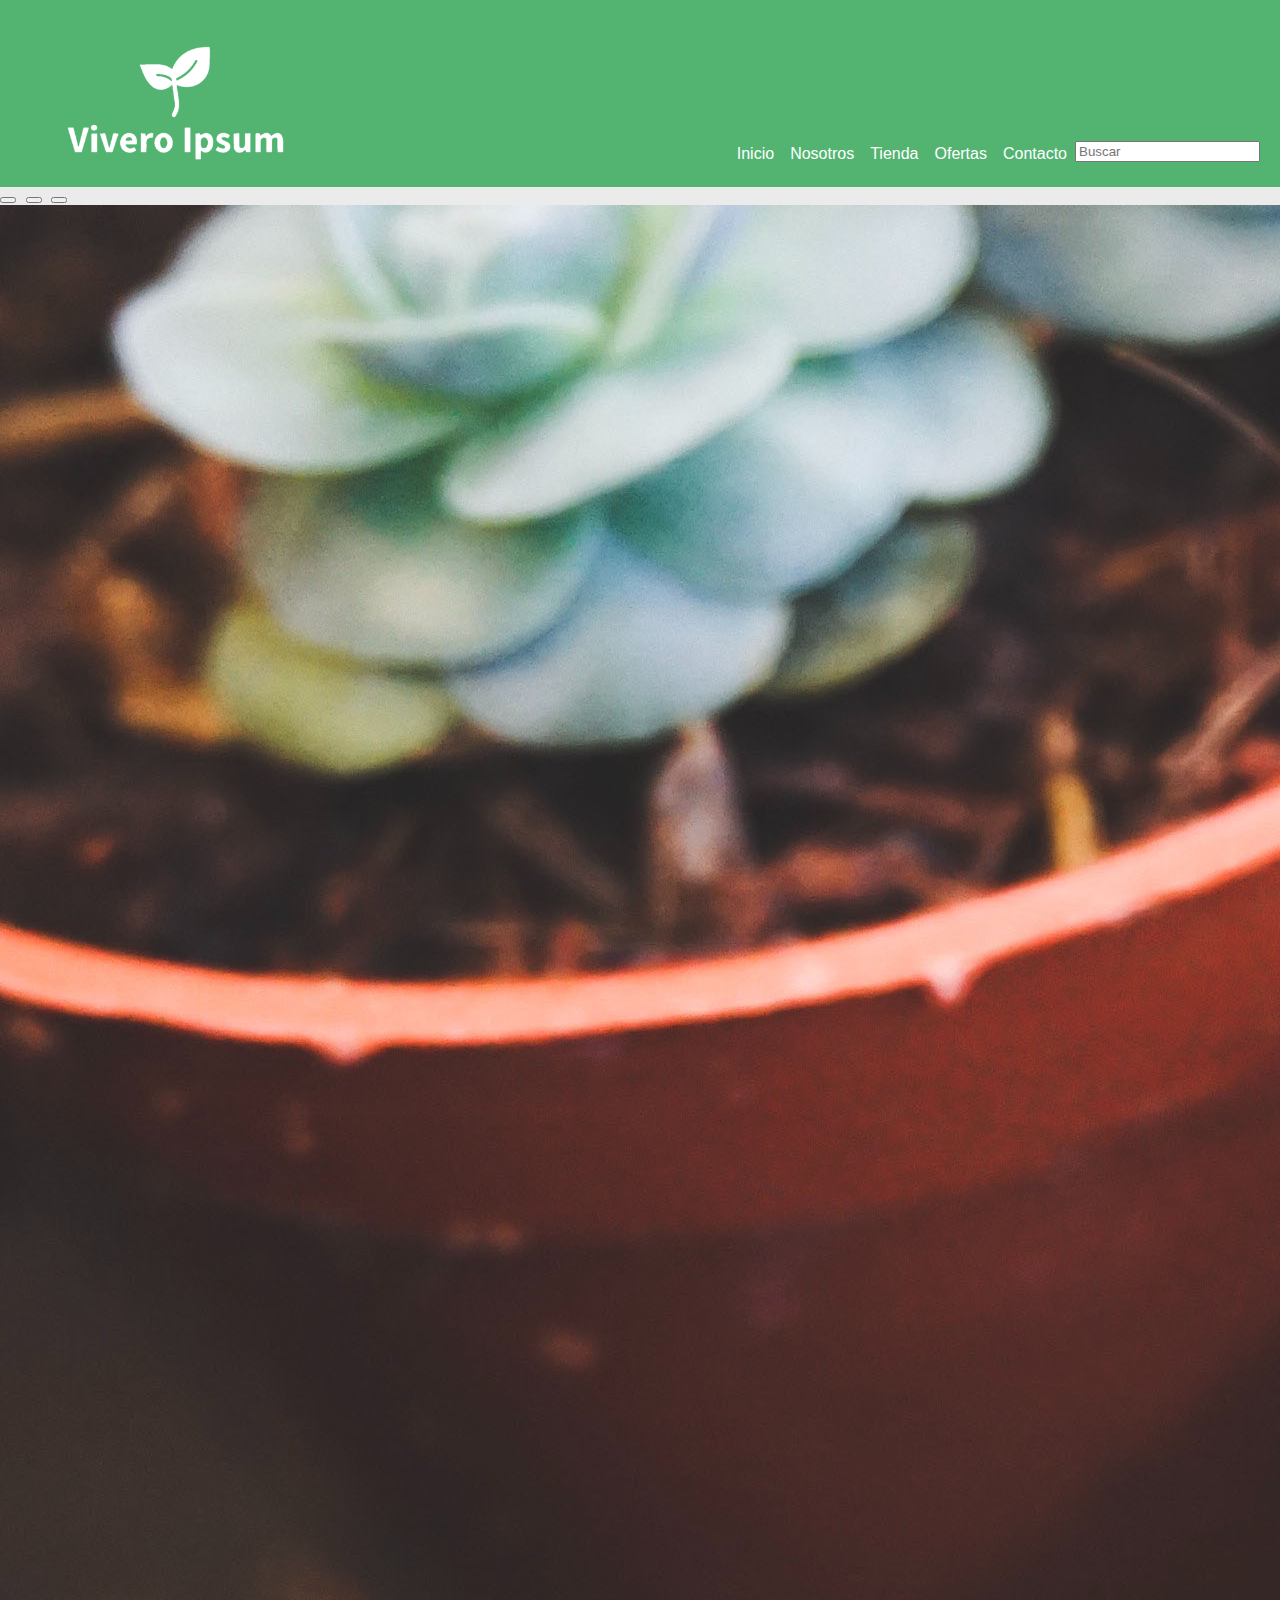
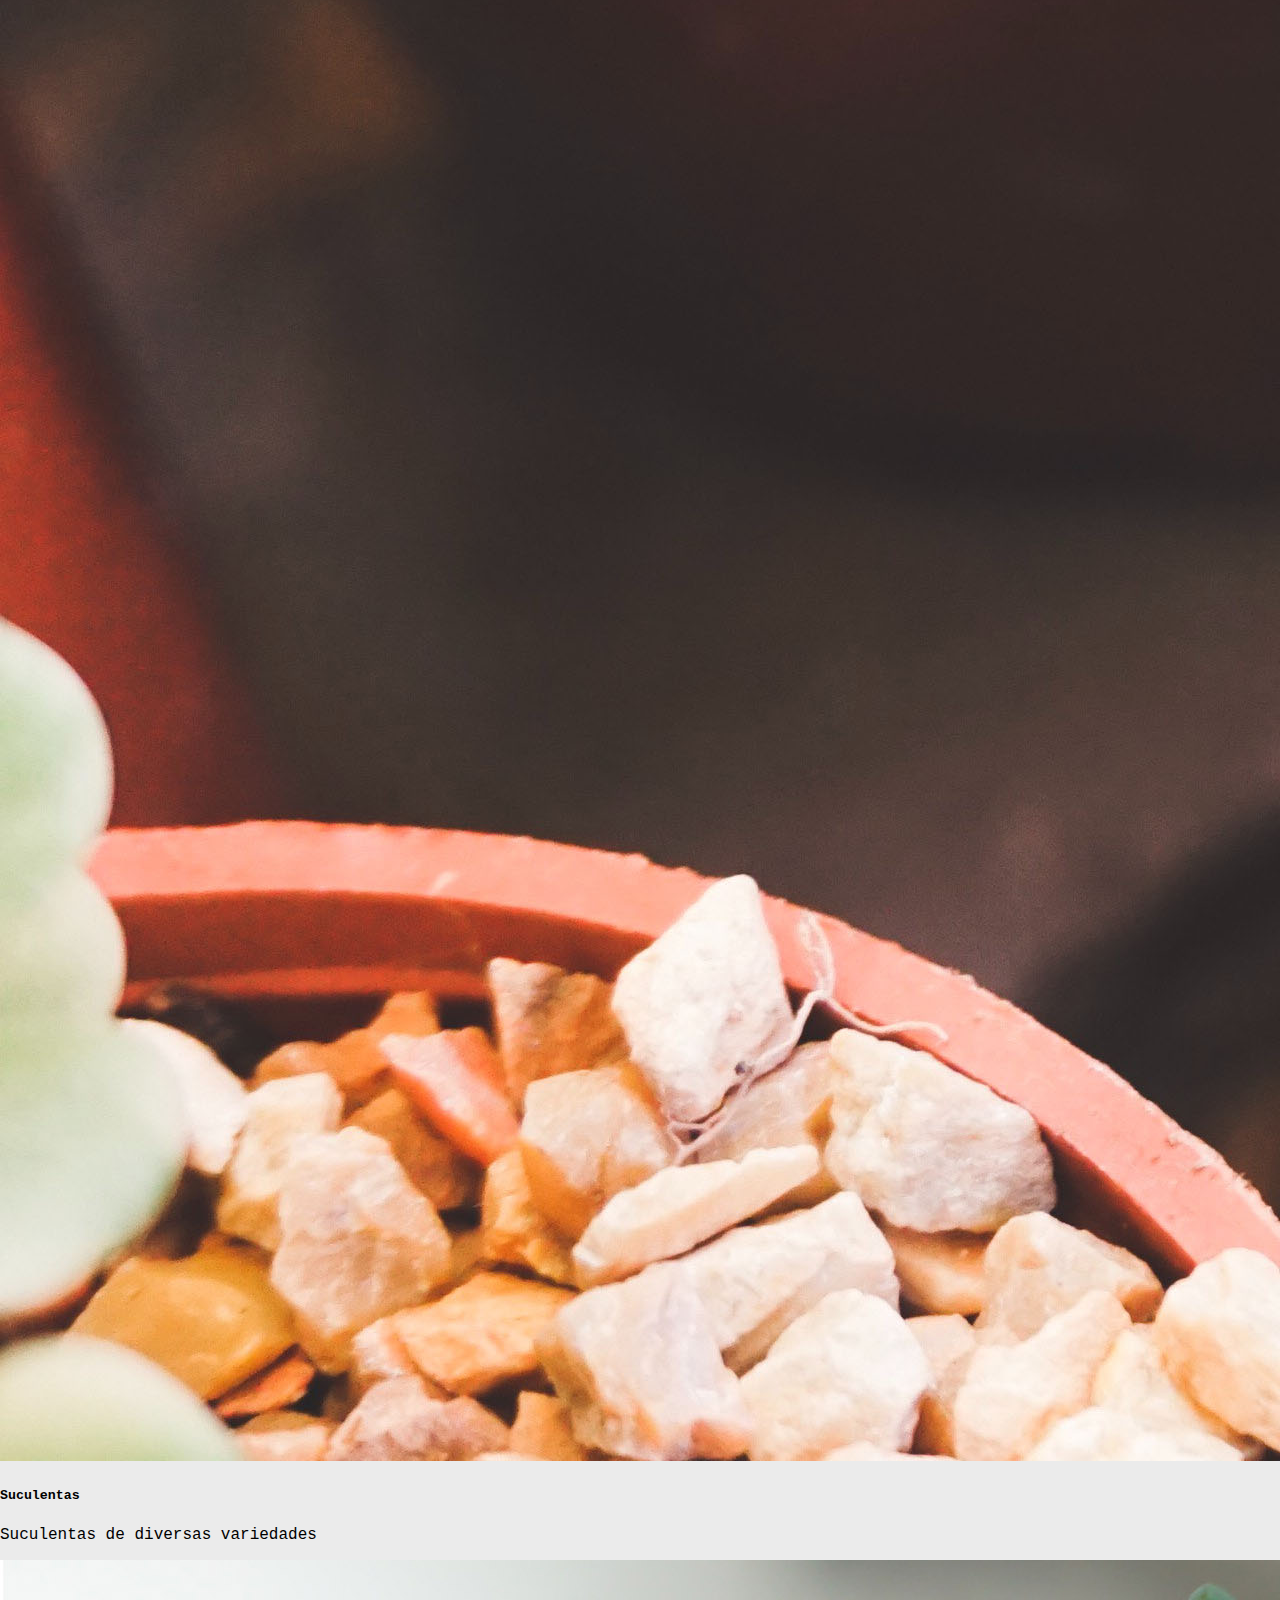
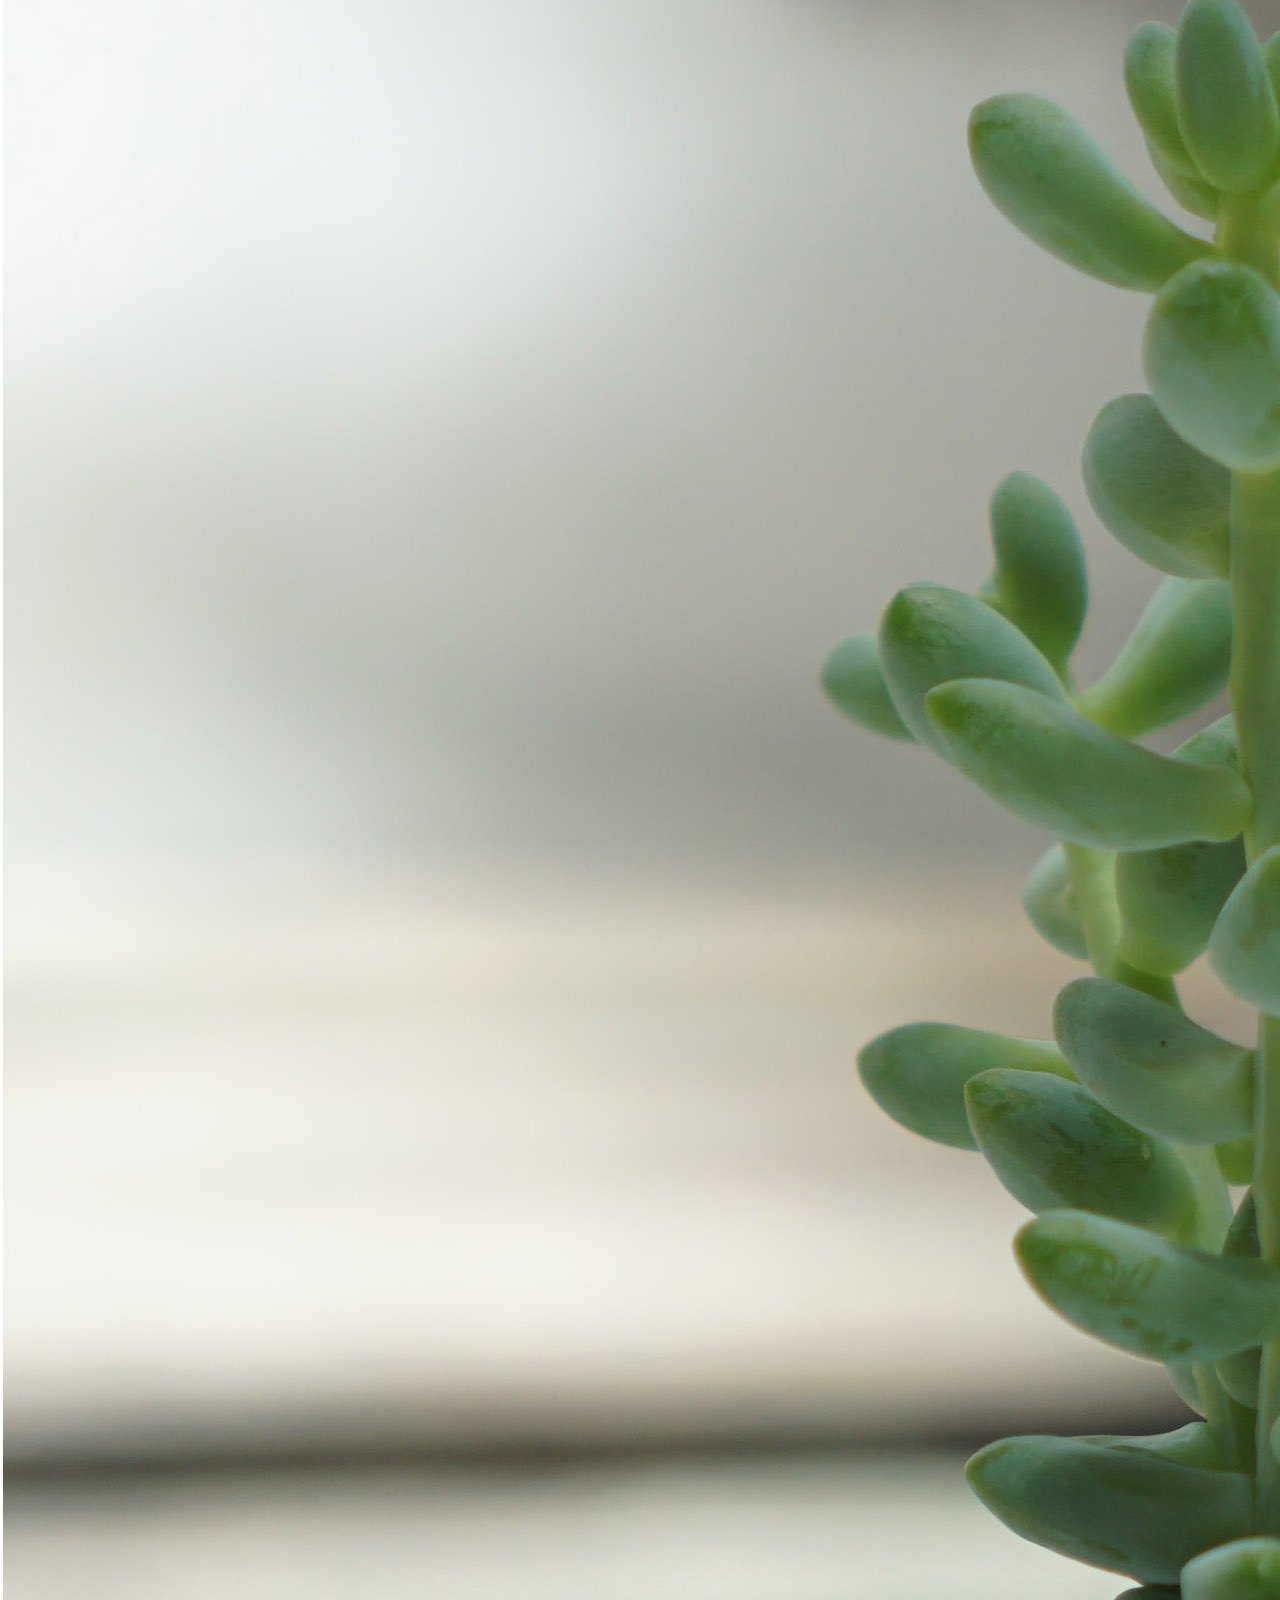
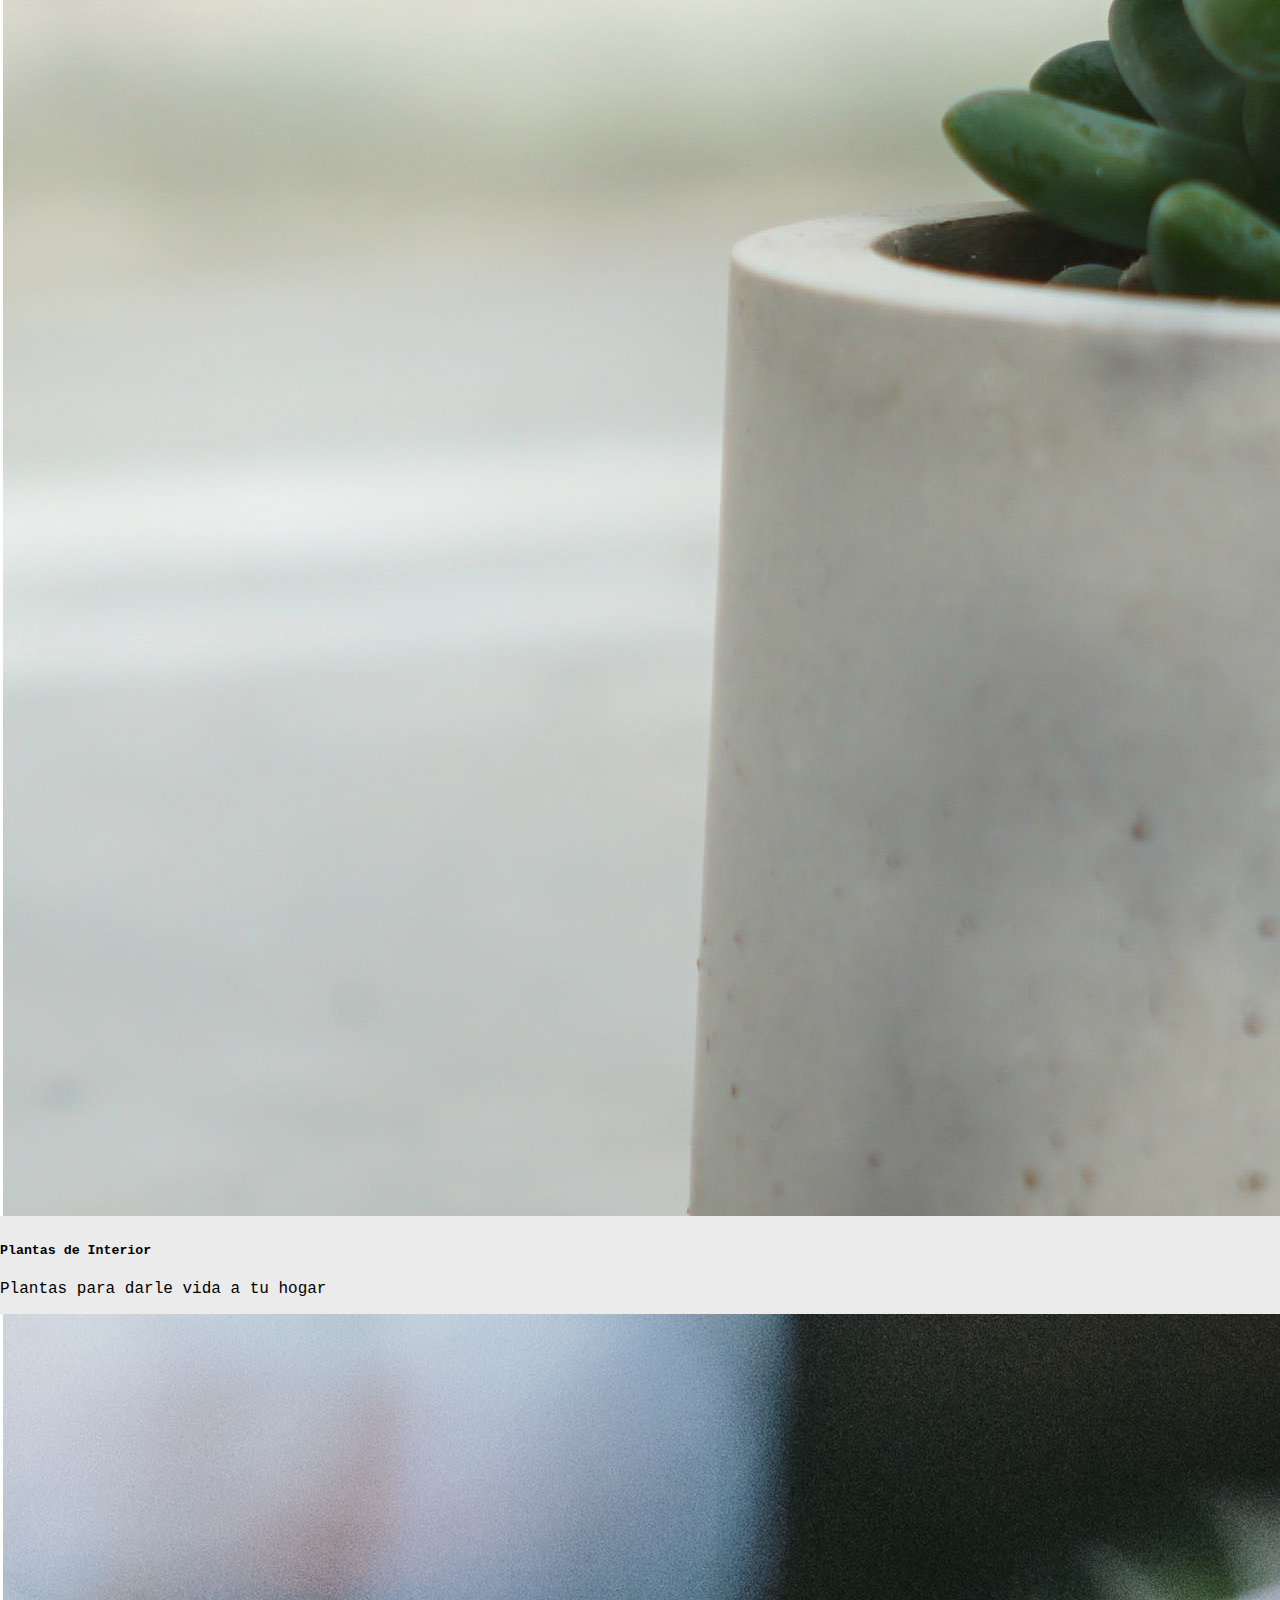
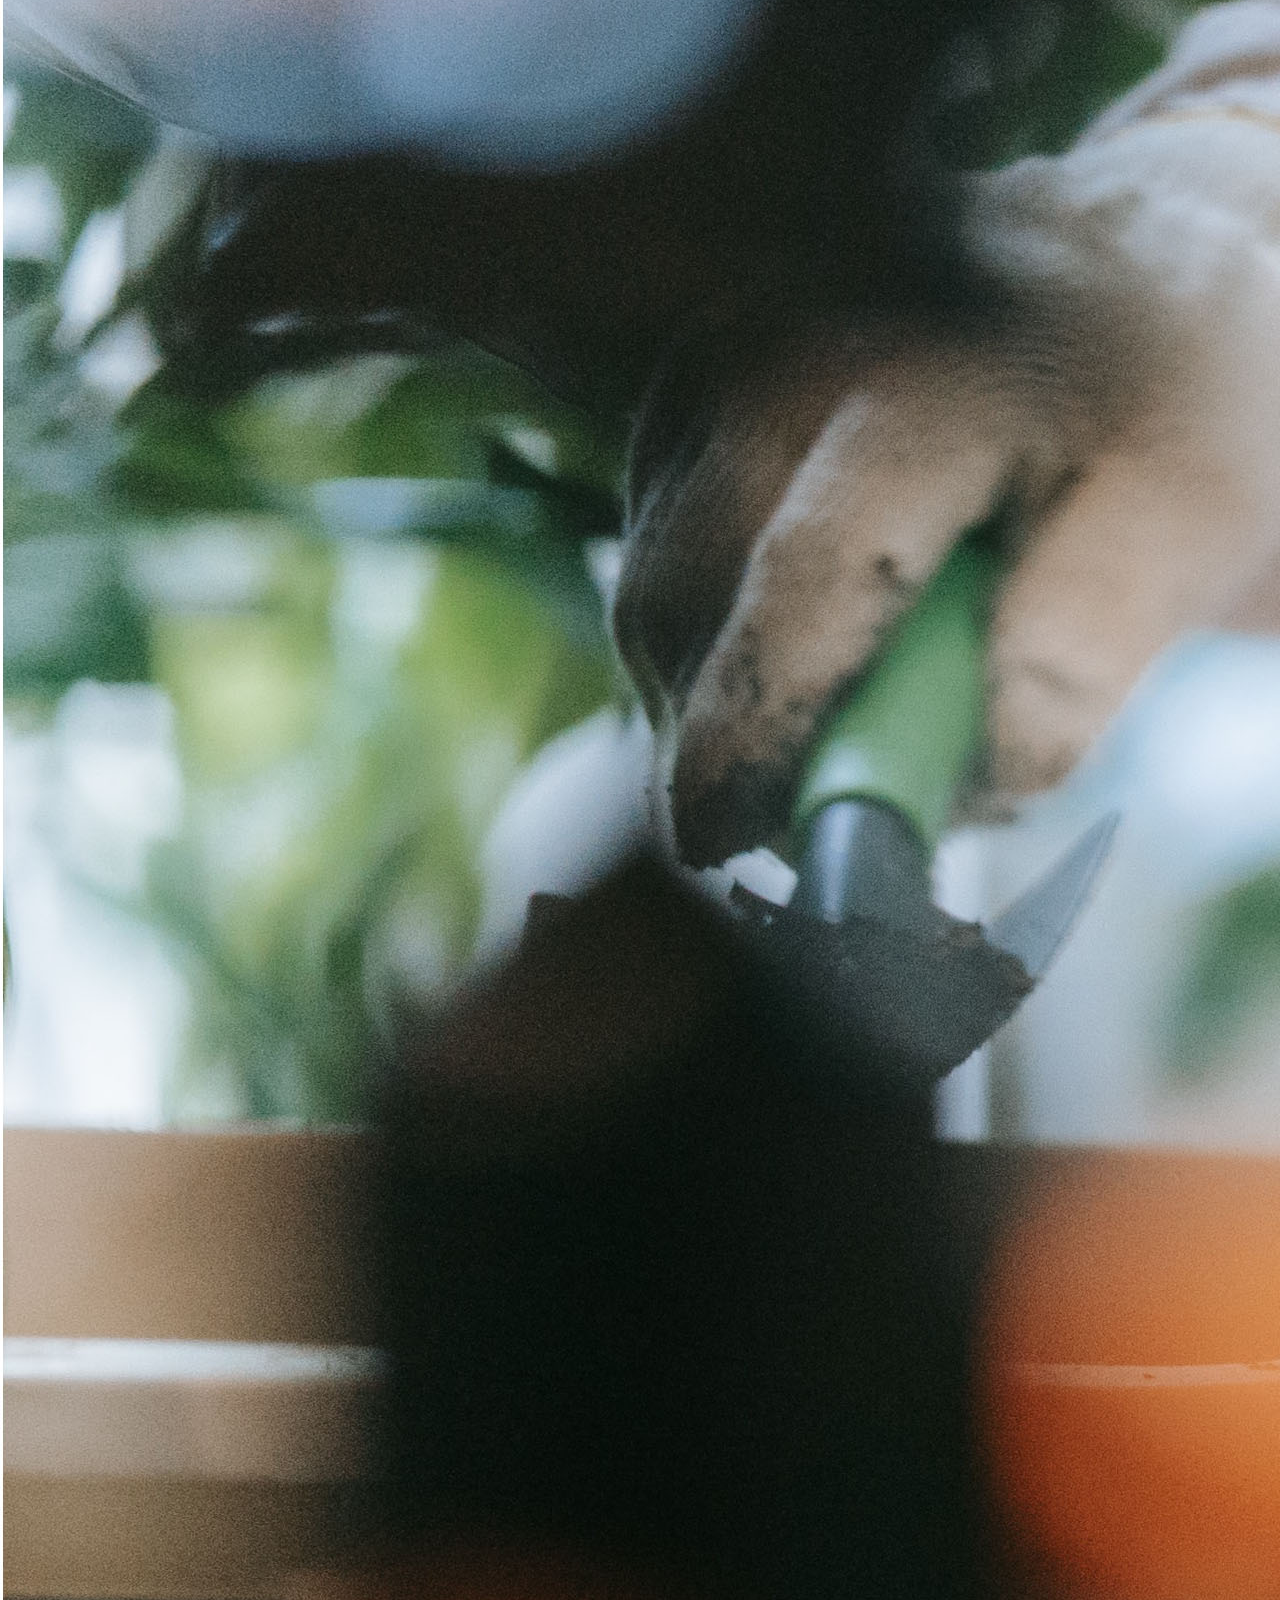
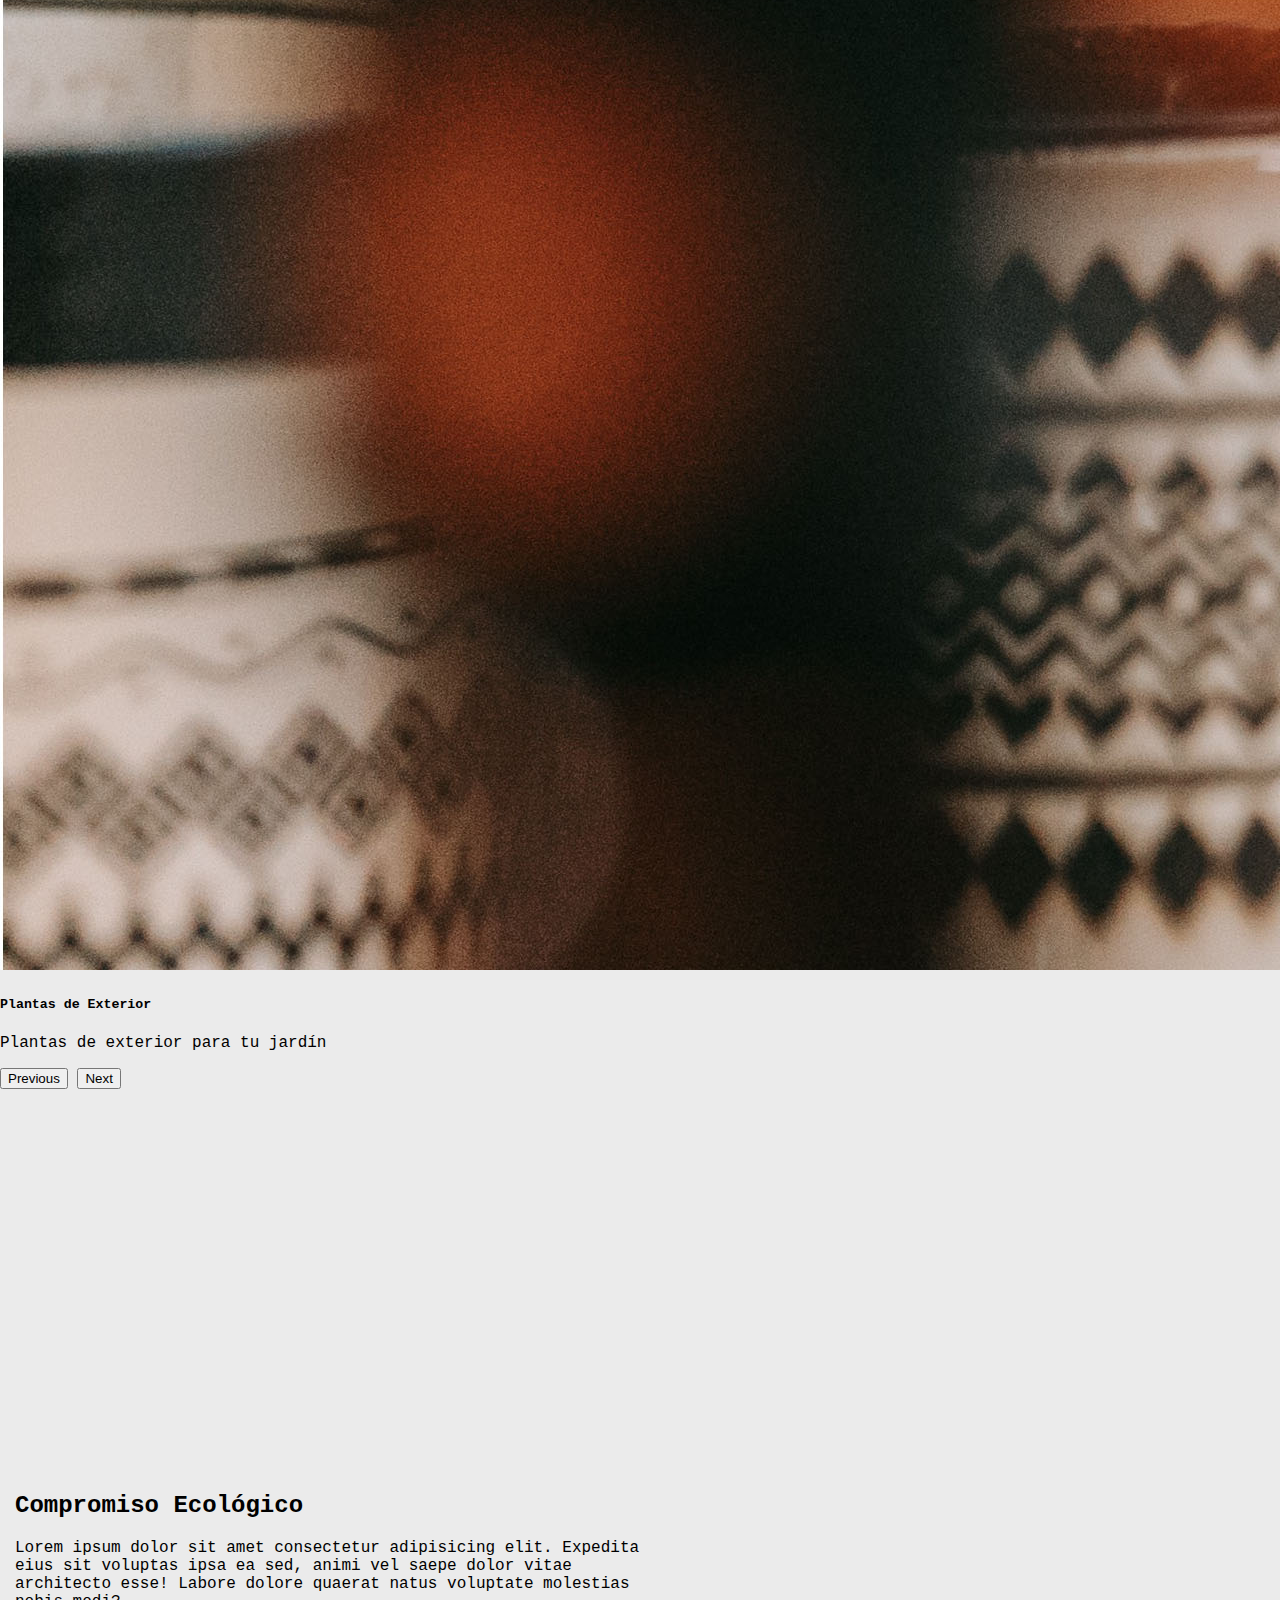
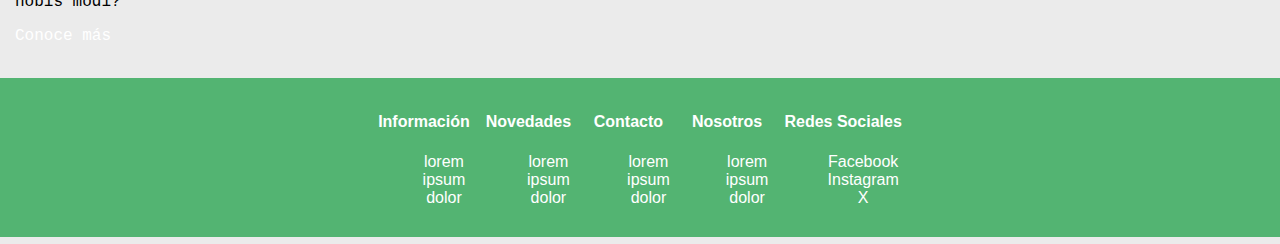
<file: index.html>
<!DOCTYPE html>
<html lang="es">
<head>
    <meta charset="UTF-8">
    <meta name="viewport" content="width=device-width, initial-scale=1.0">
    <link href="https://cdn.jsdelivr.net/npm/bootstrap@5.3.2/dist/css/bootstrap.min.css" rel="stylesheet" integrity="sha384-T3c6CoIi6uLrA9TneNEoa7RxnatzjcDSCmG1MXxSR1GAsXEV/Dwwykc2MPK8M2HN" crossorigin="anonymous">
    <link rel="stylesheet" href="./css/style.css">
    <title>Inicio</title>
    <link rel="icon" type="image/x-icon" href="./img/favicon.png">
</head>
<body>

    <header>
    

        <nav class="navstyle">
            <a href="" ><img class="img-fluid logo" src="./img/logo.png" alt="logo vivero"></a>
            <div class="conainermenu">
                <li class="nav-item menu">
                    <a href="./index.html">Inicio</a>
                </li>
                <li class="nav-item menu">
                    <a href="./pages/nosotros.html">Nosotros</a>
                </li>
                <li class="nav-item menu">
                    <a href="./pages/tienda.html">Tienda</a>
                </li>

                <li class="nav-item menu">
                    <a href="./pages/ofertas.html">Ofertas</a>
                </li>

                <li class="nav-item menu">
                    <a href="./pages/contacto.html">Contacto</a>
                    
                </li>

                <li class="nav-item">
                    <form action="">
                        
                        <Input type="search" placeholder="Buscar" id="parametroBusqueda"></Input>
                    </form>
                </li>
            </div>
        </nav>

    </header>



    <main>

        
        <section>
            
            <div id="carouselExampleCaptions" class="carousel slide">
                <div class="carousel-indicators">
                    <button type="button" data-bs-target="#carouselExampleCaptions" data-bs-slide-to="0" class="active" aria-current="true" aria-label="Slide 1"></button>
                    <button type="button" data-bs-target="#carouselExampleCaptions" data-bs-slide-to="1" aria-label="Slide 2"></button>
                    <button type="button" data-bs-target="#carouselExampleCaptions" data-bs-slide-to="2" aria-label="Slide 3"></button>
                </div>
                <div class="carousel-inner">
                    <div class="carousel-item active">
                        <img src="./img/suculenta2.jpg" class="d-block w-100" alt="...">
                        <div class="carousel-caption d-none d-md-block">
                            <h5>Suculentas</h5>
                            <p>Suculentas de diversas variedades</p>
                        </div>
                    </div>
                    <div class="carousel-item">
                        <img src="./img/suculenta3.jpg" class="d-block w-100" alt="...">
                        <div class="carousel-caption d-none d-md-block">
                            <h5>Plantas de Interior</h5>
                            <p>Plantas para darle vida a tu hogar</p>
                        </div>
                    </div>
                    <div class="carousel-item">
                        <img src="./img/plantas.jpg" class="d-block w-100" alt="...">
                        <div class="carousel-caption d-none d-md-block">
                            <h5>Plantas de Exterior</h5>
                            <p>Plantas de exterior para tu jardín</p>
                        </div>
                    </div>
                </div>
                <button class="carousel-control-prev" type="button" data-bs-target="#carouselExampleCaptions" data-bs-slide="prev">
                    <span class="carousel-control-prev-icon" aria-hidden="true"></span>
                    <span class="visually-hidden">Previous</span>
                </button>
                <button class="carousel-control-next" type="button" data-bs-target="#carouselExampleCaptions" data-bs-slide="next">
                    <span class="carousel-control-next-icon" aria-hidden="true"></span>
                    <span class="visually-hidden">Next</span>
                </button>
            </div>
            
        </section>
        <br>
        <!--
        <div class="container-fluid">
            <div class="row">
                <div class="col-md-6">
                    <div class="embed-responsive embed-responsive-16by9">
                        <iframe width="560" height="315" src="https://www.youtube.com/embed/qwRcMQXMENM?si=bpSpQr0A11Zu47Mh" title="YouTube video player" frameborder="0" allow="accelerometer; autoplay; clipboard-write; encrypted-media; gyroscope; picture-in-picture; web-share" allowfullscreen></iframe>
                    </div>
                </div>
                <div class="col-md-6">
                    <div class="col-6">
                        <h2 class="text-lg-start">Compromiso Ecologico</h2>
                            <p class="text-lg-start">Lorem ipsum dolor sit amet consectetur adipisicing elit. Expedita eius sit voluptas ipsa ea sed, animi vel saepe dolor vitae architecto esse! Labore dolore quaerat natus voluptate molestias nobis modi?</p>
                            <a href="">Conoce más</a>
                    </div>
                </div>
            </div>
        </div>
        -->

            <div class="container-fluid">
                <div class="row">
                <div class="col-md-6">
                    <div class="embed-responsive embed-responsive-16by9">
                    <iframe width="560" height="315" src="https://www.youtube.com/embed/qwRcMQXMENM?si=bpSpQr0A11Zu47Mh" title="YouTube video player" frameborder="0" allow="accelerometer; autoplay; clipboard-write; encrypted-media; gyroscope; picture-in-picture; web-share" allowfullscreen></iframe>
                    </div>
                </div>
                <div class="col-md-6">
                    <div class="col-6">
                    <h2 class="text-lg-start">Compromiso Ecológico</h2>
                    <p class="text-lg-start">Lorem ipsum dolor sit amet consectetur adipisicing elit. Expedita eius sit voluptas ipsa ea sed, animi vel saepe dolor vitae architecto esse! Labore dolore quaerat natus voluptate molestias nobis modi?</p>
                    <a href="">Conoce más</a>
                    </div>
                </div>
                </div>
            </div>
        

        <br>

        

    </main>



    <footer>

        <nav class="navfooter">
            
            <div class="conainermenu">
                <li class="nav-item menu">
                    <h4>Información</h4>
                    <ul>
                        <li><a href="">lorem</a></li>
                        <li><a href="">ipsum</a></li>
                        <li><a href="">dolor</a></li>
                    </ul>
                </li>
                <li class="nav-item menu">
                    <h4>Novedades</h4>
                    <ul>
                        <li><a href="">lorem</a></li>
                        <li><a href="">ipsum</a></li>
                        <li><a href="">dolor</a></li>
                    </ul>
                </li>
                <li class="nav-item menu">
                    <h4>Contacto</h4>
                    <ul>
                        <li><a href="">lorem</a></li>
                        <li><a href="">ipsum</a></li>
                        <li><a href="">dolor</a></li>
                    </ul>
                </li>

                <li class="nav-item menu">
                    <h4>Nosotros</h4>
                    <ul>
                        <li><a href="">lorem</a></li>
                        <li><a href="">ipsum</a></li>
                        <li><a href="">dolor</a></li>
                    </ul>
                </li>

                <li class="nav-item menu">
                    <h4>Redes Sociales</h4>
                    <ul>
                        <li><a href="">Facebook</a></li>
                        <li><a href="">Instagram</a></li>
                        <li><a href="">X</a></li>
                    </ul>
                </li>

                
            </div>
        </nav>
    </footer>

    <script src="https://cdn.jsdelivr.net/npm/bootstrap@5.3.2/dist/js/bootstrap.bundle.min.js" integrity="sha384-C6RzsynM9kWDrMNeT87bh95OGNyZPhcTNXj1NW7RuBCsyN/o0jlpcV8Qyq46cDfL" crossorigin="anonymous"></script>
</body>
</html>
</file>
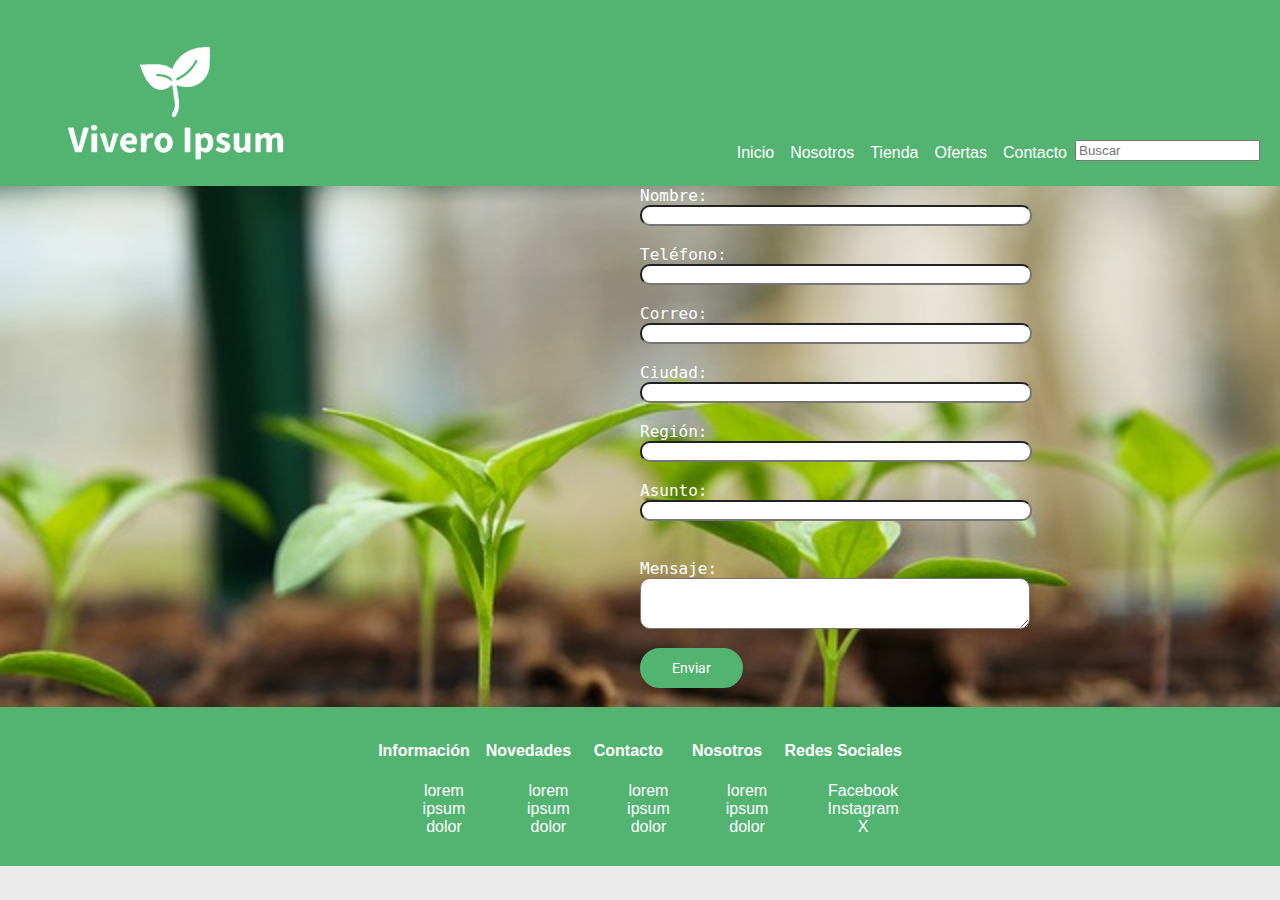
<file: pages/contacto.html>
<!DOCTYPE html>
<html lang="es">
<head>
    <meta charset="UTF-8">
    <meta name="viewport" content="width=device-width, initial-scale=1.0">
    <link href="https://cdn.jsdelivr.net/npm/bootstrap@5.3.2/dist/css/bootstrap.min.css" rel="stylesheet" integrity="sha384-T3c6CoIi6uLrA9TneNEoa7RxnatzjcDSCmG1MXxSR1GAsXEV/Dwwykc2MPK8M2HN" crossorigin="anonymous">
    <link rel="stylesheet" href="../css/style.css">
    <title>Contacto</title>
    <link rel="icon" type="image/x-icon" href="../img/favicon.png">
    <link rel="stylesheet" href="https://fonts.googleapis.com/css?family=Open+Sans:400,600|Roboto:400,500|Staatliches&display=swap">
</head>
<body>
    
    <header>
        
        <nav class="navbar navbar-expand-lg navstyle">
            <a href="" ><img class="img-fluid logo" src="../img/logo.png" alt="logo vivero"></a>
            <div class="conainermenu">
                <li class="nav-item menu">
                    <a href="../index.html">Inicio</a>
                </li>
                <li class="nav-item menu">
                    <a href="./nosotros.html">Nosotros</a>
                </li>
                <li class="nav-item menu">
                    <a href="./tienda.html">Tienda</a>
                </li>

                <li class="nav-item menu">
                    <a href="./ofertas.html">Ofertas</a>
                </li>

                <li class="nav-item menu">
                    <a href="./contacto.html">Contacto</a>
                </li>

                <li class="nav-item">
                    <form action="">
                        
                        <Input type="search" placeholder="Buscar" id="parametroBusqueda"></Input>
                    </form>
                </li>
            </div>
        </nav>

    </header>



    <main>

        <div class="card-body" style="justify-content: center;">
            
            <section class="pantalla-dividida">
                <div class="izquierda">
                    <!-- <div class="contenedoriframe">
                        <img src="../img/almacigo.jpg" style="width: 50%;" alt="plantacionfoto" class="fluid">
                    </div> -->
                    
                </div>
                <div class="derecha">
                    <form id="miFormulario" method="post" enctype="multipart/form-data">
                        <label for="nombre" class="inputbox">Nombre:</label><br>
                        <input class="input" type="text" id="fnombre" name="fnombre" ><br>
    
                        <label for="telefono" class="inputbox";>Teléfono:</label><br>
                        <input class ="input" type="text" id="femail" name="femail"  /> <br />
    
                        <label for="email" class="inputbox";>Correo:</label><br>
                        <input class ="input" type="text" id="femail" name="femail"  /> <br />

                        <label for="ciudad" class="inputbox";>Ciudad:</label><br>
                        <input class ="input" type="text" id="femail" name="femail"  /> <br />

                        <label for="region" class="inputbox";>Región:</label><br>
                        <input class ="input" type="text" id="femail" name="femail"  /> <br />

                        <label for="asunto" class="inputbox";>Asunto:</label><br>
                        <input class ="input" type="text" id="femail" name="femail"  /> <br />

                        <br>
                        <label for="mensaje" class="inputbox">Mensaje:</label><br>
                        <textarea class="input" id="contenido" rows="3" name="Contenido" ></textarea><br>
    
                        <div class="botonenviar">
    
                            <input class="btn" type="submit" value="Enviar">
                        </div>
                        <br>
                    </form>
                </div>
            </section>
        </div>

    </main>



    <footer>

        <nav class="navfooter">
            
            <div class="conainermenu">
                <li class="nav-item menu">
                    <h4>Información</h4>
                    <ul>
                        <li><a href="">lorem</a></li>
                        <li><a href="">ipsum</a></li>
                        <li><a href="">dolor</a></li>
                    </ul>
                </li>
                <li class="nav-item menu">
                    <h4>Novedades</h4>
                    <ul>
                        <li><a href="">lorem</a></li>
                        <li><a href="">ipsum</a></li>
                        <li><a href="">dolor</a></li>
                    </ul>
                </li>
                <li class="nav-item menu">
                    <h4>Contacto</h4>
                    <ul>
                        <li><a href="">lorem</a></li>
                        <li><a href="">ipsum</a></li>
                        <li><a href="">dolor</a></li>
                    </ul>
                </li>

                <li class="nav-item menu">
                    <h4>Nosotros</h4>
                    <ul>
                        <li><a href="">lorem</a></li>
                        <li><a href="">ipsum</a></li>
                        <li><a href="">dolor</a></li>
                    </ul>
                </li>

                <li class="nav-item menu">
                    <h4>Redes Sociales</h4>
                    <ul>
                        <li><a href="">Facebook</a></li>
                        <li><a href="">Instagram</a></li>
                        <li><a href="">X</a></li>
                    </ul>
                </li>

                
            </div>
        </nav>
    </footer>

    <script src="https://cdn.jsdelivr.net/npm/bootstrap@5.3.2/dist/js/bootstrap.bundle.min.js" integrity="sha384-C6RzsynM9kWDrMNeT87bh95OGNyZPhcTNXj1NW7RuBCsyN/o0jlpcV8Qyq46cDfL" crossorigin="anonymous"></script>
</body>
</html>
</file>
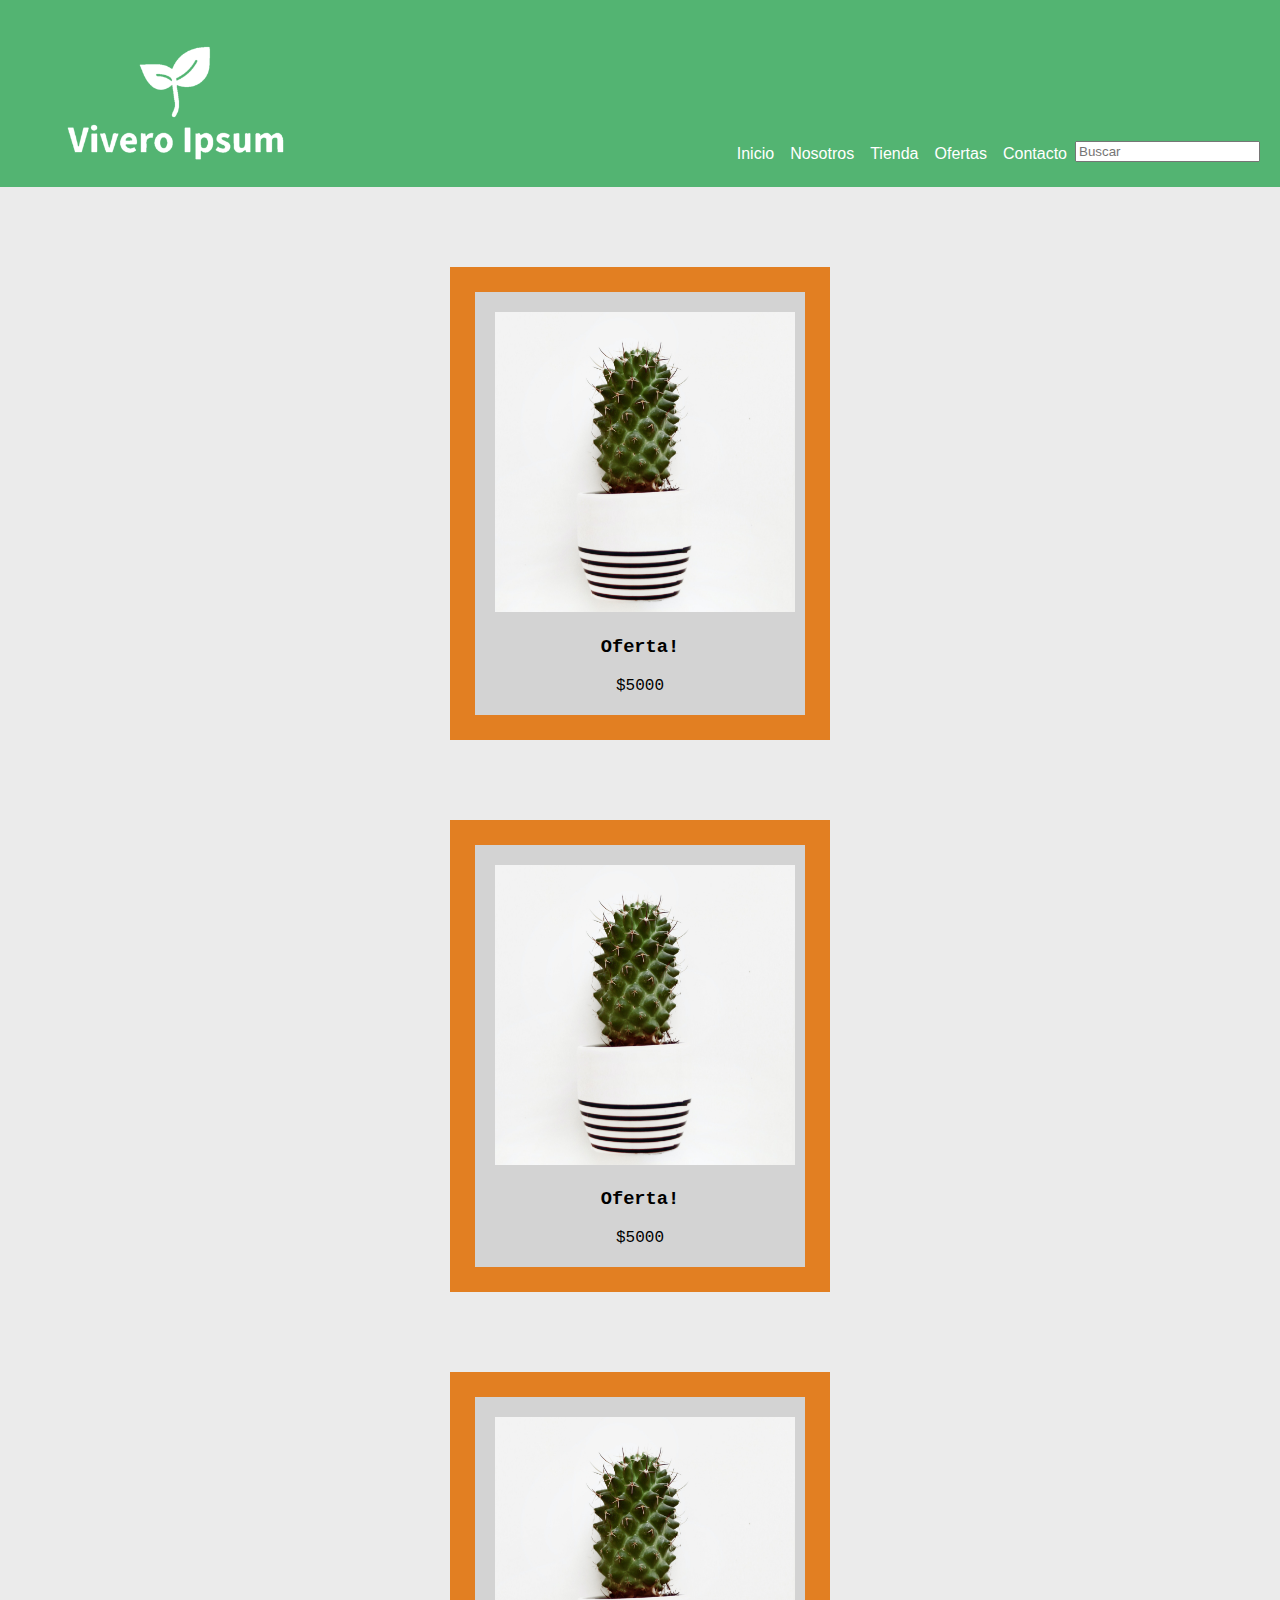
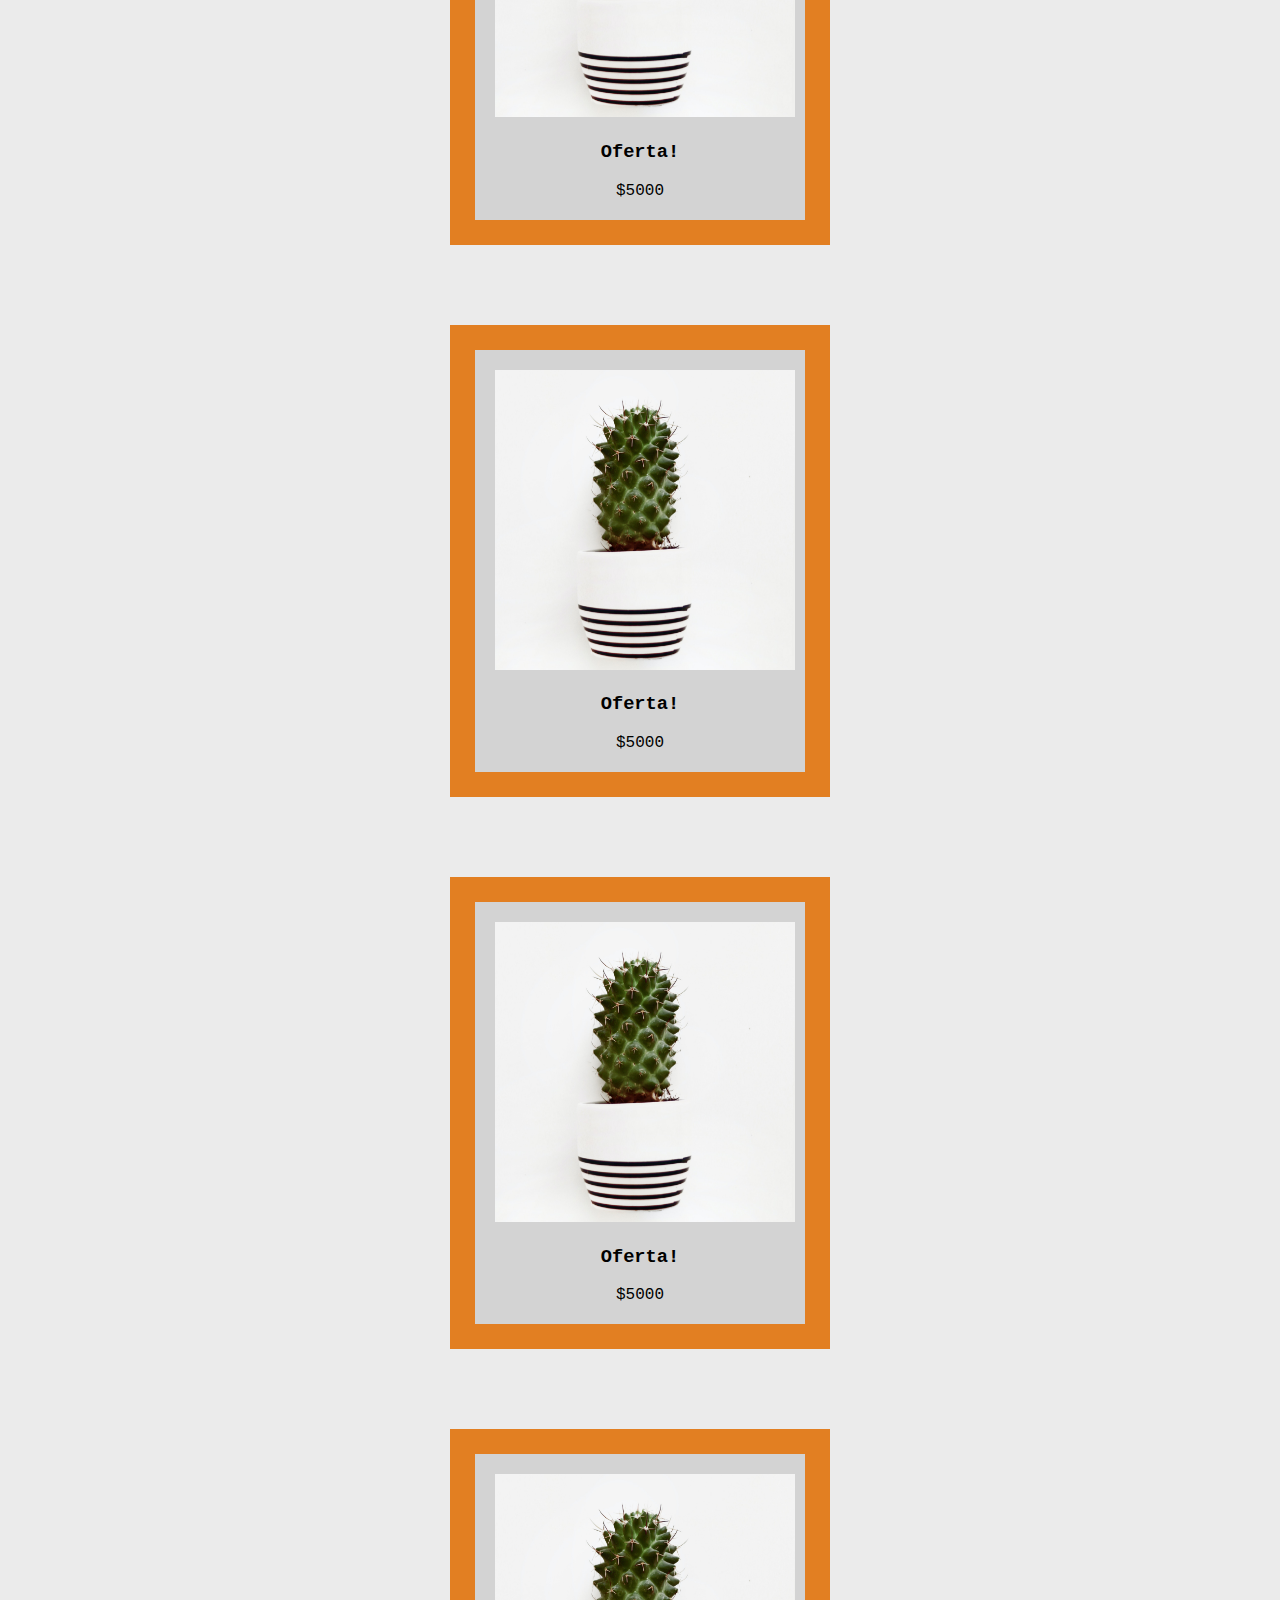
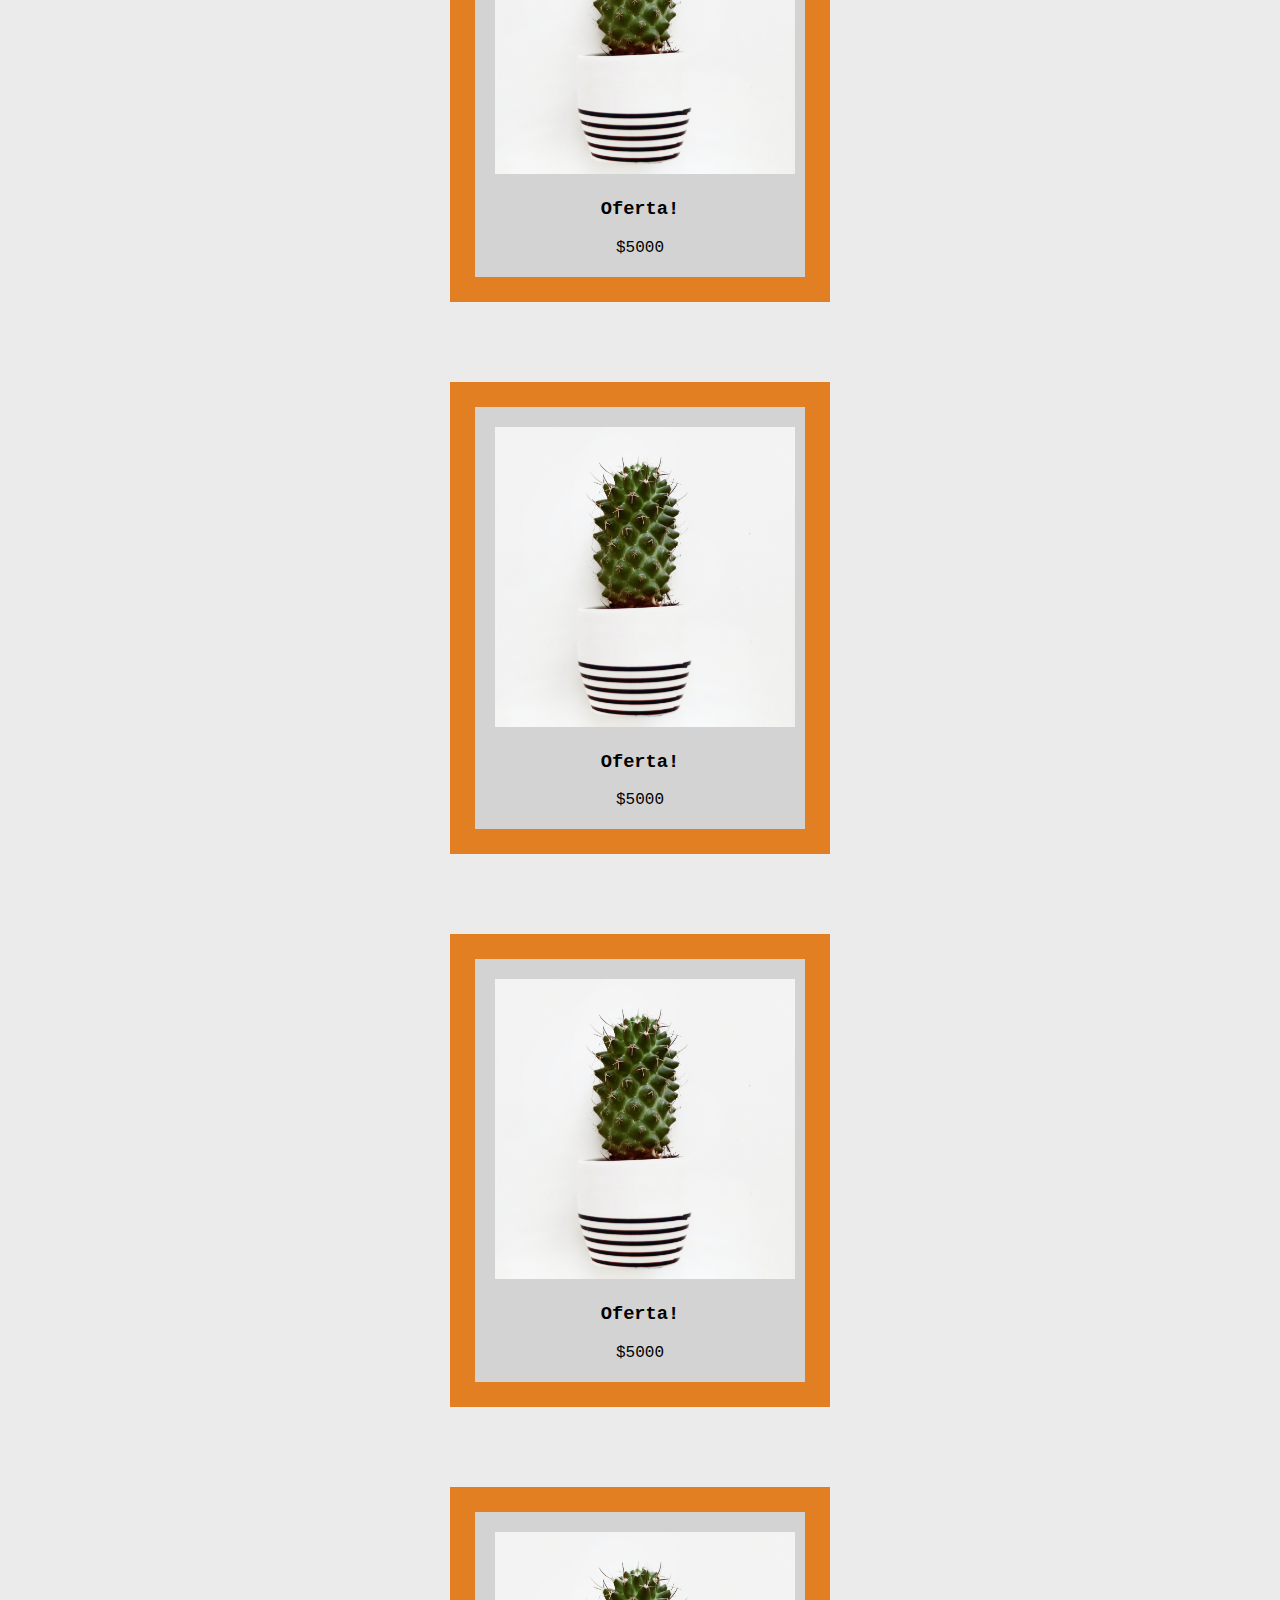
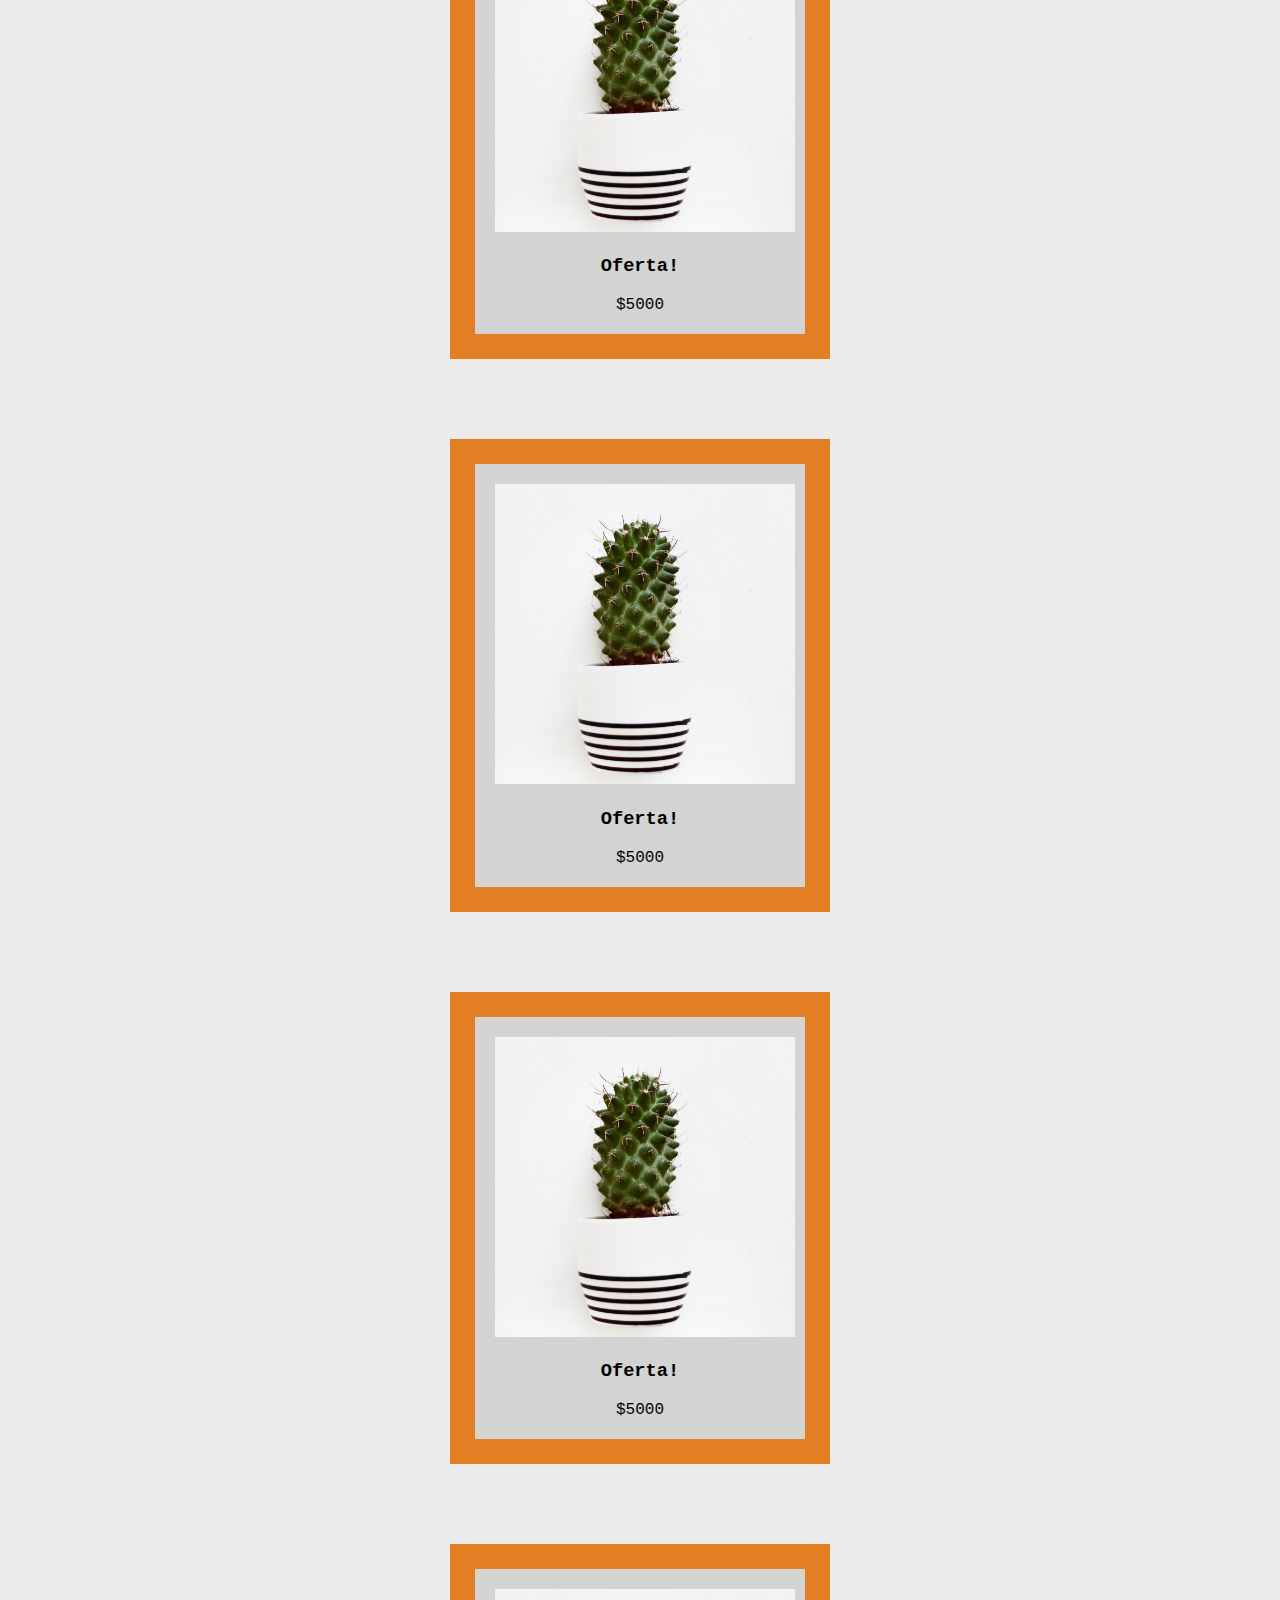
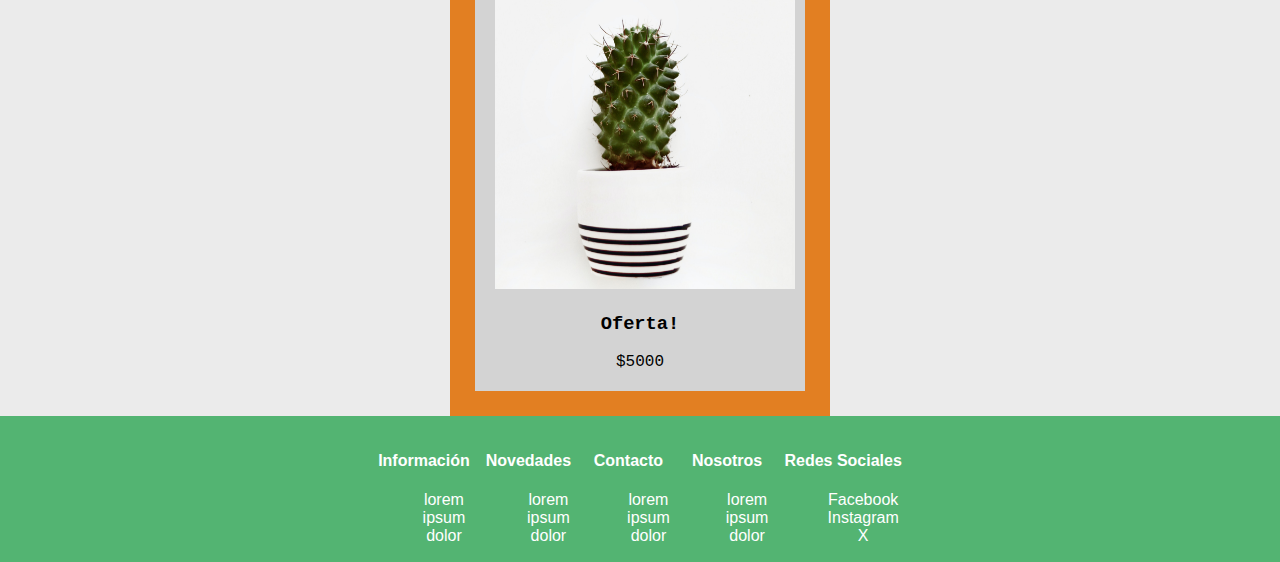
<file: pages/ofertas.html>
<!DOCTYPE html>
<html lang="es">
<head>
    <meta charset="UTF-8">
    <meta name="viewport" content="width=device-width, initial-scale=1.0">
    <link href="https://cdn.jsdelivr.net/npm/bootstrap@5.3.2/dist/css/bootstrap.min.css" rel="stylesheet" integrity="sha384-T3c6CoIi6uLrA9TneNEoa7RxnatzjcDSCmG1MXxSR1GAsXEV/Dwwykc2MPK8M2HN" crossorigin="anonymous">
    <link rel="stylesheet" href="../css/style.css">
    <title>Ofertas</title>
    <link rel="icon" type="image/x-icon" href="../img/favicon.png">
    <link rel="stylesheet" href="https://fonts.googleapis.com/css?family=Open+Sans:400,600|Roboto:400,500|Staatliches&display=swap">
</head>
<body>
    
    <header>
        
        <nav class="navstyle">
            <a href="" ><img class="img-fluid logo" src="../img/logo.png" alt="logo vivero"></a>
            <div class="conainermenu">
                <li class="nav-item menu">
                    <a href="../index.html">Inicio</a>
                </li>
                <li class="nav-item menu">
                    <a href="./nosotros.html">Nosotros</a>
                </li>
                <li class="nav-item menu">
                    <a href="./tienda.html">Tienda</a>
                </li>

                <li class="nav-item menu">
                    <a href="./ofertas.html">Ofertas</a>
                </li>

                <li class="nav-item menu">
                    <a href="./contacto.html">Contacto</a>
                </li>

                <li class="nav-item">
                    <form action="">
                        
                        <Input type="search" placeholder="Buscar" id="parametroBusqueda"></Input>
                    </form>
                </li>
            </div>
        </nav>

    </header>



    <main>

        <section>
            
            <article class="productoOferta">
                <img src="../img/cactus.jpg" height="300" width="300" alt="foto cactus en oferta">
                <h3>Oferta!</h3>
                <span>$5000</span>
            </article>

            <article class="productoOferta">
                <img src="../img/cactus.jpg" height="300" width="300" alt="foto cactus en oferta">
                <h3>Oferta!</h3>
                <span>$5000</span>
            </article>

            <article class="productoOferta">
                <img src="../img/cactus.jpg" height="300" width="300" alt="foto cactus en oferta">
                <h3>Oferta!</h3>
                <span>$5000</span>
            </article>

            <article class="productoOferta">
                <img src="../img/cactus.jpg" height="300" width="300" alt="foto cactus en oferta">
                <h3>Oferta!</h3>
                <span>$5000</span>
            </article>

            <article class="productoOferta">
                <img src="../img/cactus.jpg" height="300" width="300" alt="foto cactus en oferta">
                <h3>Oferta!</h3>
                <span>$5000</span>
            </article>

            <article class="productoOferta">
                <img src="../img/cactus.jpg" height="300" width="300" alt="foto cactus en oferta">
                <h3>Oferta!</h3>
                <span>$5000</span>
            </article>

            <article class="productoOferta">
                <img src="../img/cactus.jpg" height="300" width="300" alt="foto cactus en oferta">
                <h3>Oferta!</h3>
                <span>$5000</span>
            </article>

            <article class="productoOferta">
                <img src="../img/cactus.jpg" height="300" width="300" alt="foto cactus en oferta">
                <h3>Oferta!</h3>
                <span>$5000</span>
            </article>

            <article class="productoOferta">
                <img src="../img/cactus.jpg" height="300" width="300" alt="foto cactus en oferta">
                <h3>Oferta!</h3>
                <span>$5000</span>
            </article>

            <article class="productoOferta">
                <img src="../img/cactus.jpg" height="300" width="300" alt="foto cactus en oferta">
                <h3>Oferta!</h3>
                <span>$5000</span>
            </article>

            <article class="productoOferta">
                <img src="../img/cactus.jpg" height="300" width="300" alt="foto cactus en oferta">
                <h3>Oferta!</h3>
                <span>$5000</span>
            </article>

            <article class="productoOferta">
                <img src="../img/cactus.jpg" height="300" width="300" alt="foto cactus en oferta">
                <h3>Oferta!</h3>
                <span>$5000</span>
            </article>

        </section>

    </main>



    <footer>

        <nav class="navfooter">
            
            <div class="conainermenu">
                <li class="nav-item menu">
                    <h4>Información</h4>
                    <ul>
                        <li><a href="">lorem</a></li>
                        <li><a href="">ipsum</a></li>
                        <li><a href="">dolor</a></li>
                    </ul>
                </li>
                <li class="nav-item menu">
                    <h4>Novedades</h4>
                    <ul>
                        <li><a href="">lorem</a></li>
                        <li><a href="">ipsum</a></li>
                        <li><a href="">dolor</a></li>
                    </ul>
                </li>
                <li class="nav-item menu">
                    <h4>Contacto</h4>
                    <ul>
                        <li><a href="">lorem</a></li>
                        <li><a href="">ipsum</a></li>
                        <li><a href="">dolor</a></li>
                    </ul>
                </li>

                <li class="nav-item menu">
                    <h4>Nosotros</h4>
                    <ul>
                        <li><a href="">lorem</a></li>
                        <li><a href="">ipsum</a></li>
                        <li><a href="">dolor</a></li>
                    </ul>
                </li>

                <li class="nav-item menu">
                    <h4>Redes Sociales</h4>
                    <ul>
                        <li><a href="">Facebook</a></li>
                        <li><a href="">Instagram</a></li>
                        <li><a href="">X</a></li>
                    </ul>
                </li>

                
            </div>
        </nav>
    </footer>


    <script src="https://cdn.jsdelivr.net/npm/bootstrap@5.3.2/dist/js/bootstrap.bundle.min.js" integrity="sha384-C6RzsynM9kWDrMNeT87bh95OGNyZPhcTNXj1NW7RuBCsyN/o0jlpcV8Qyq46cDfL" crossorigin="anonymous"></script>
</body>
</html>
</file>
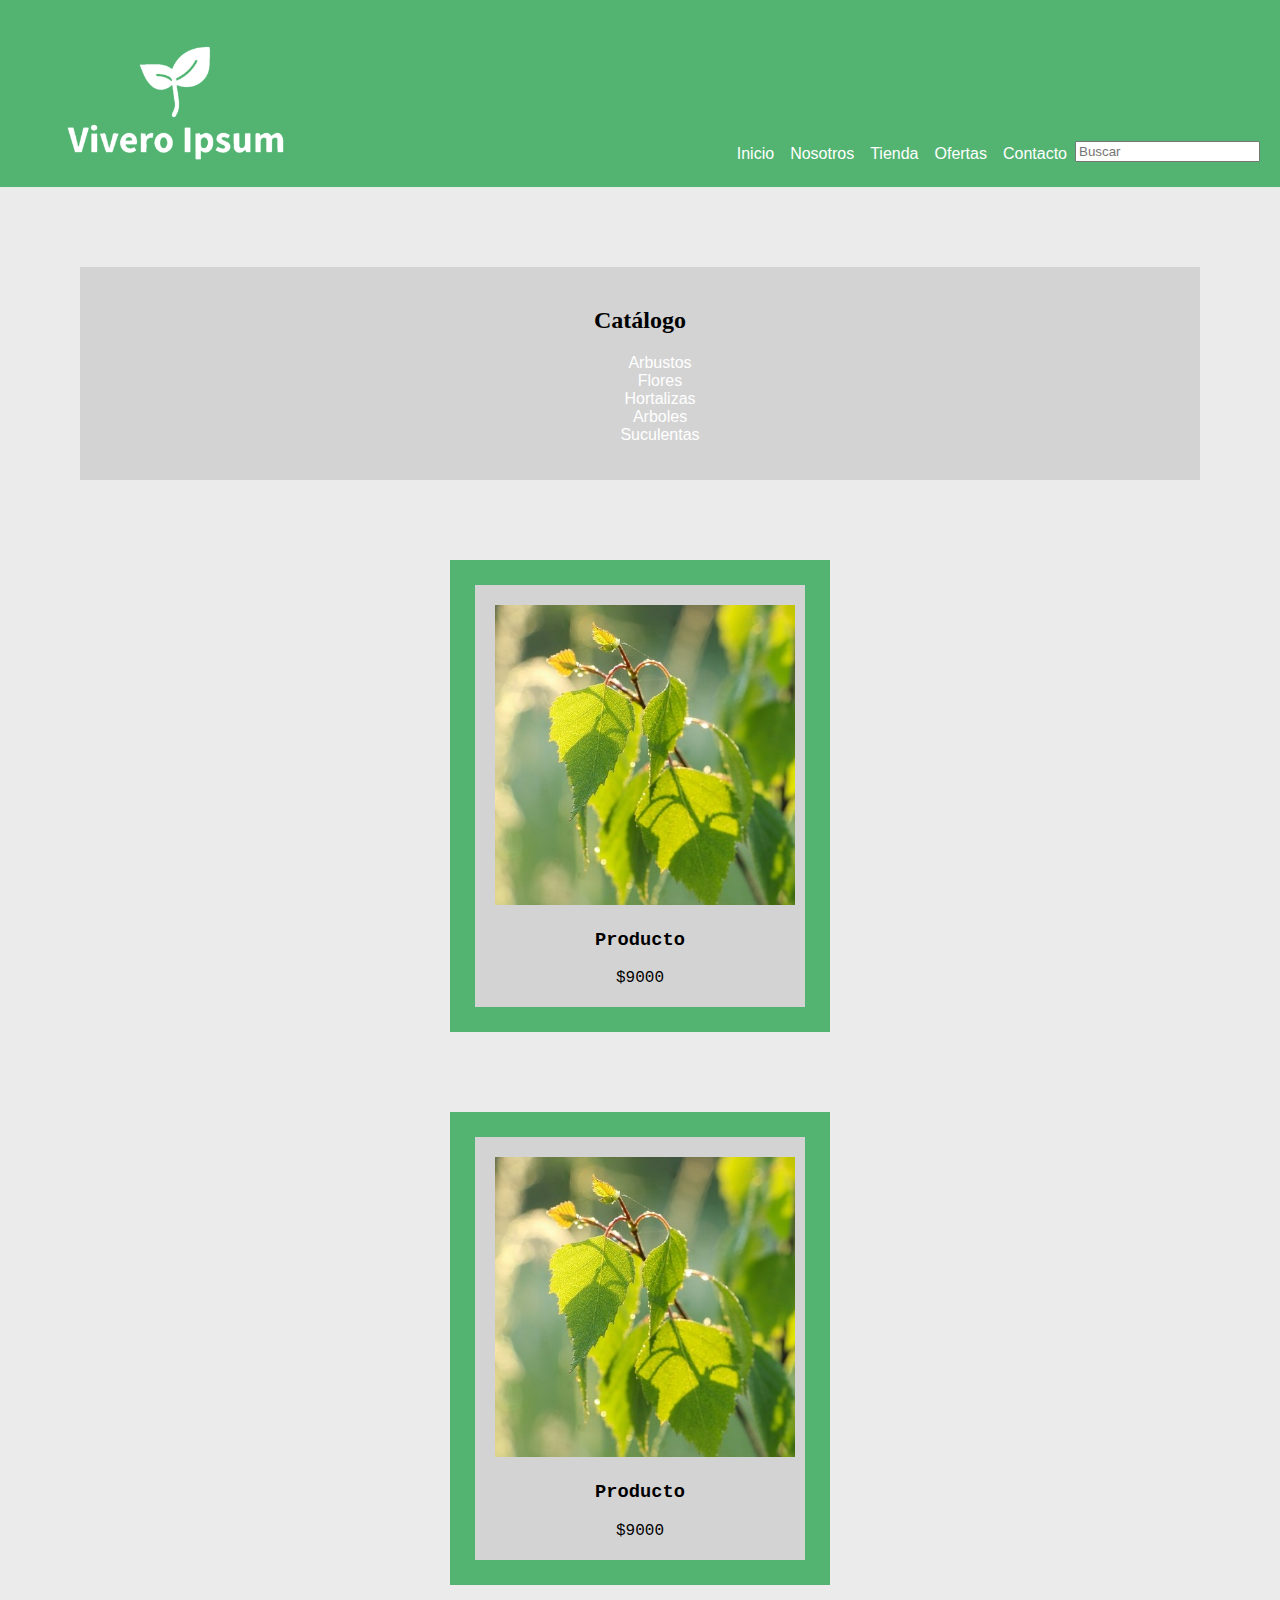
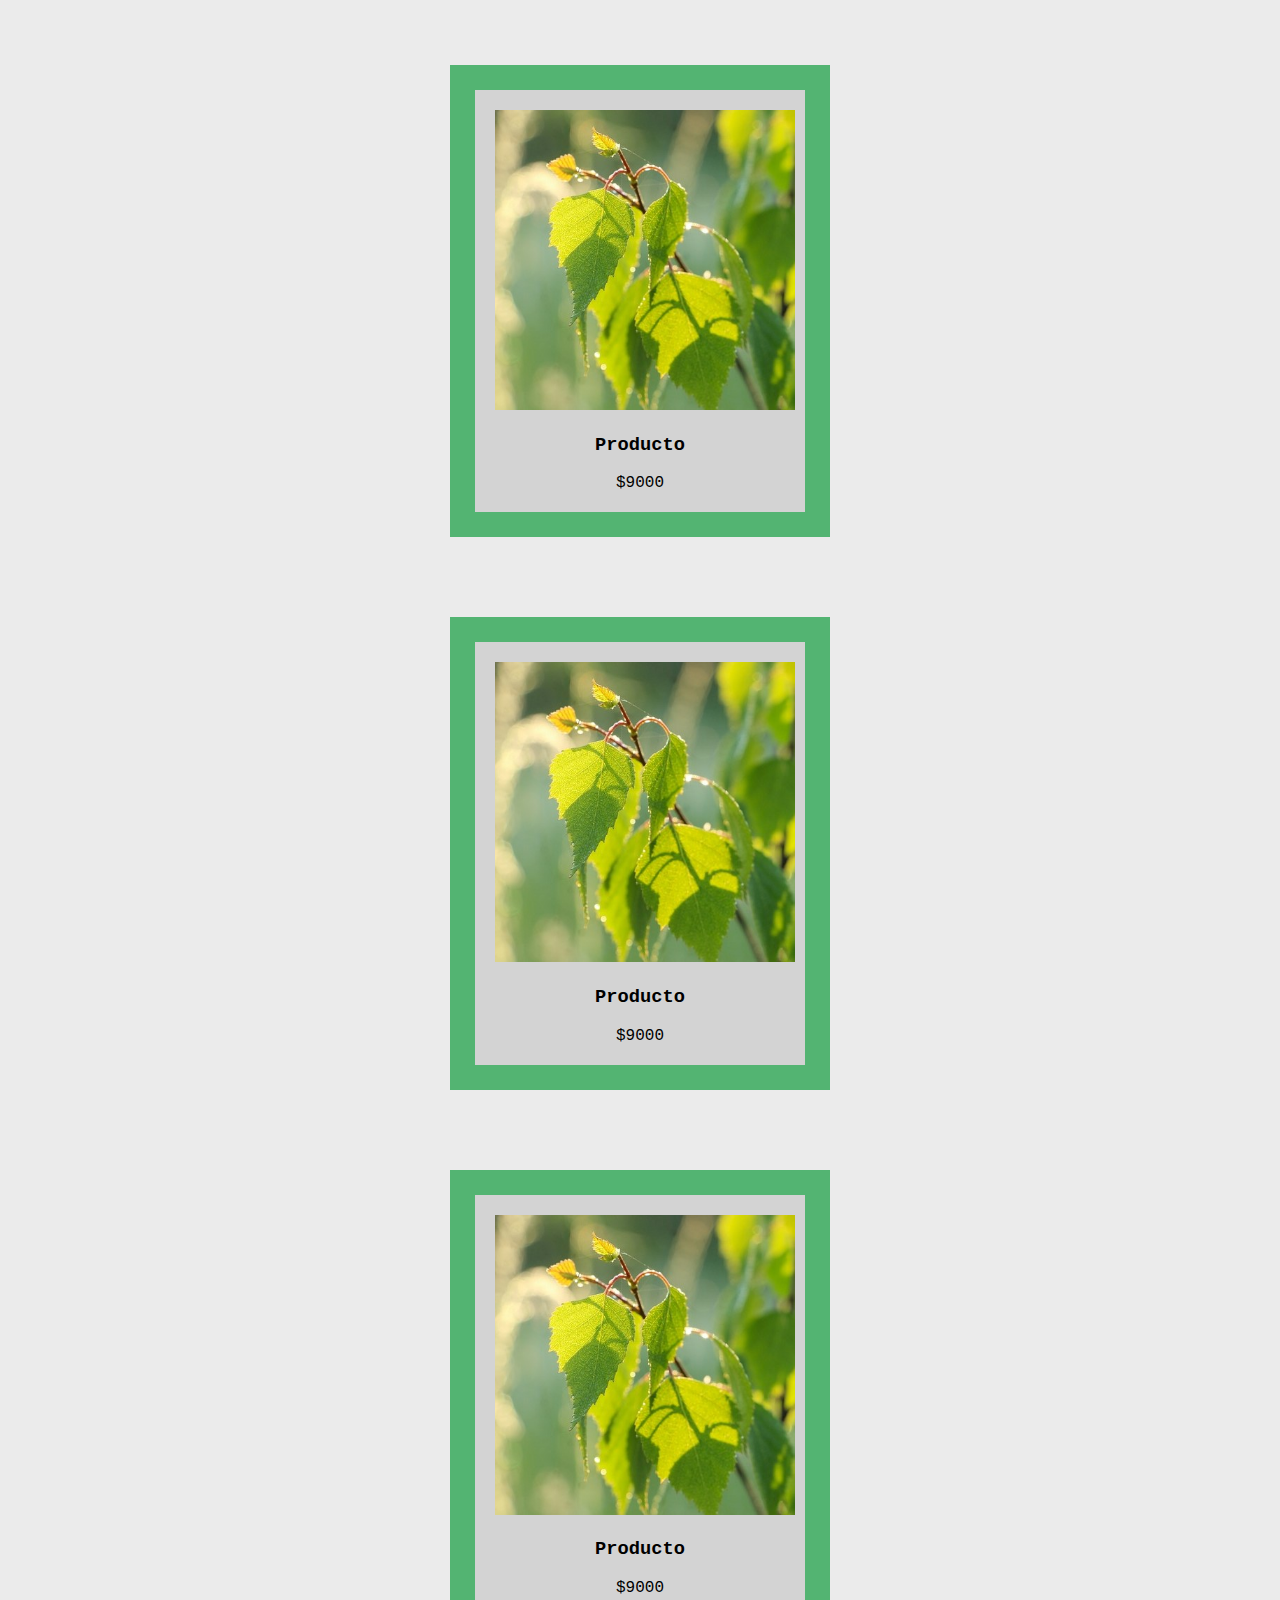
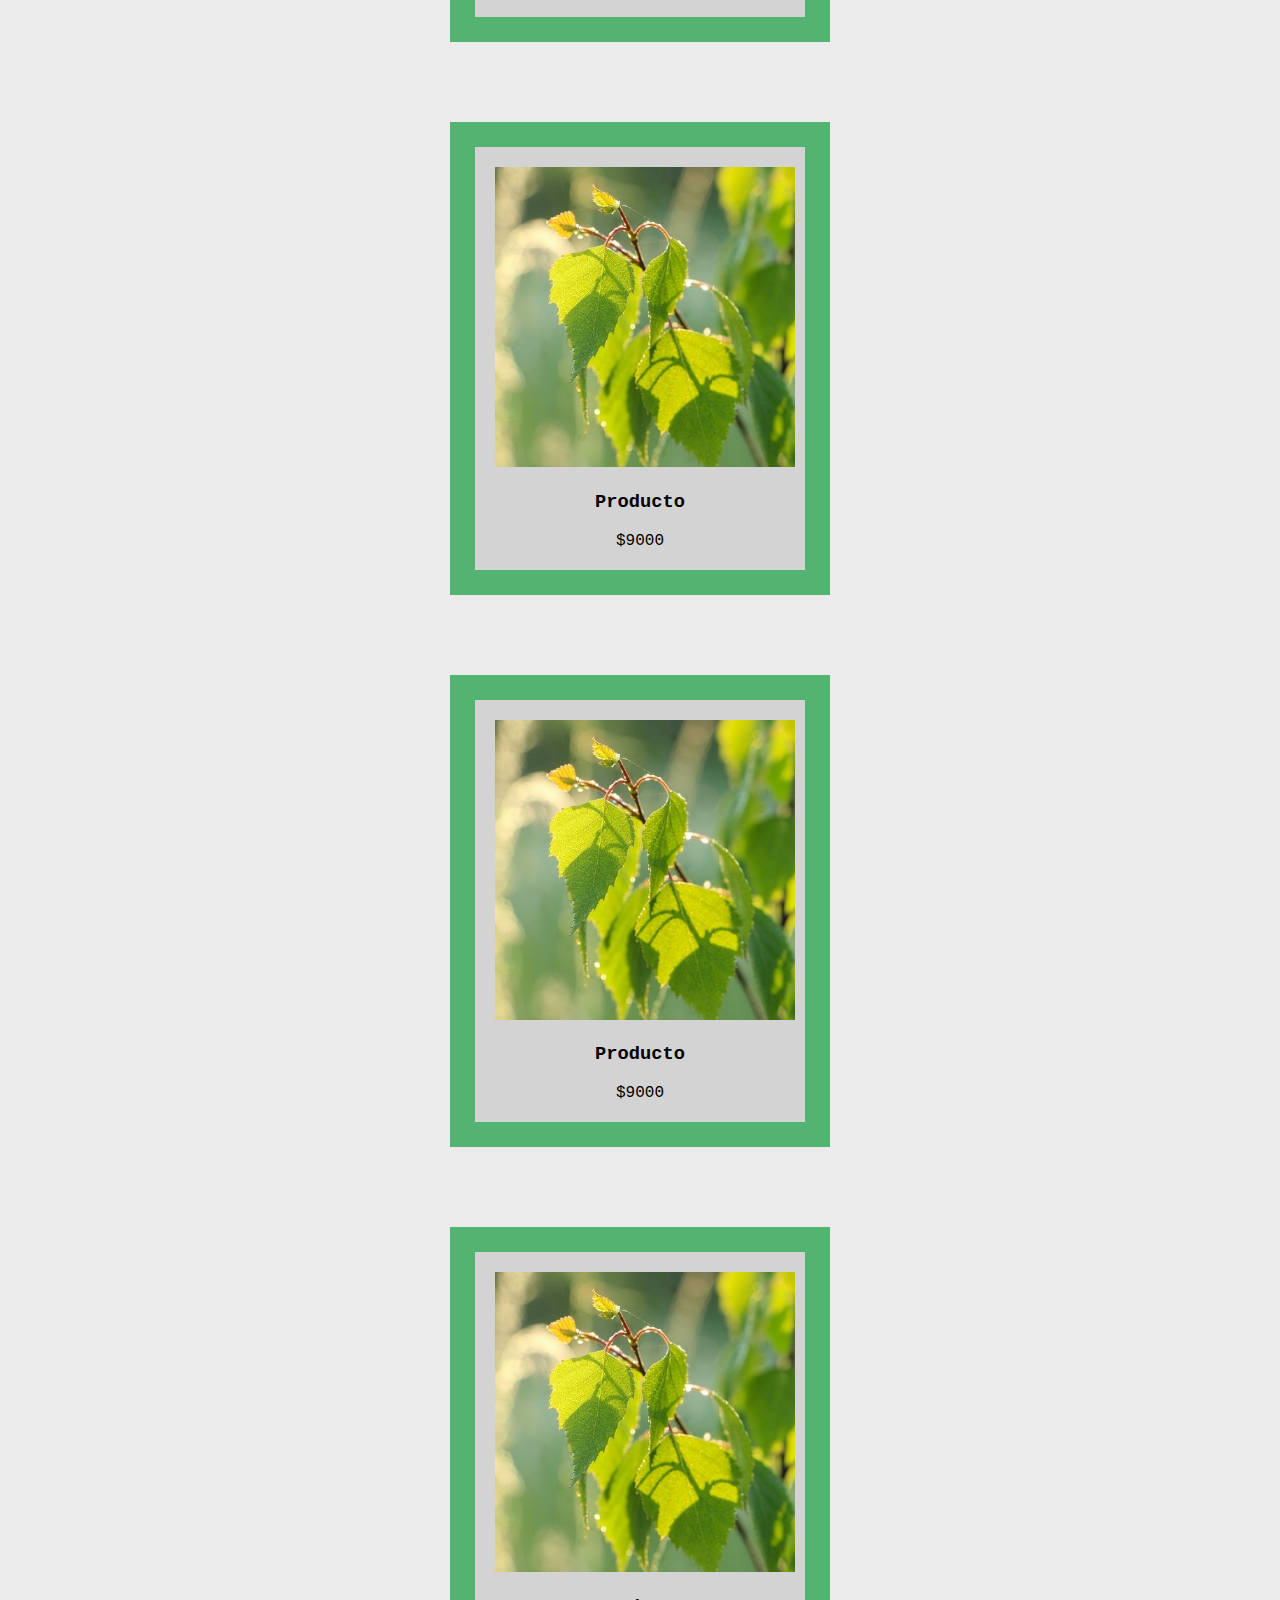
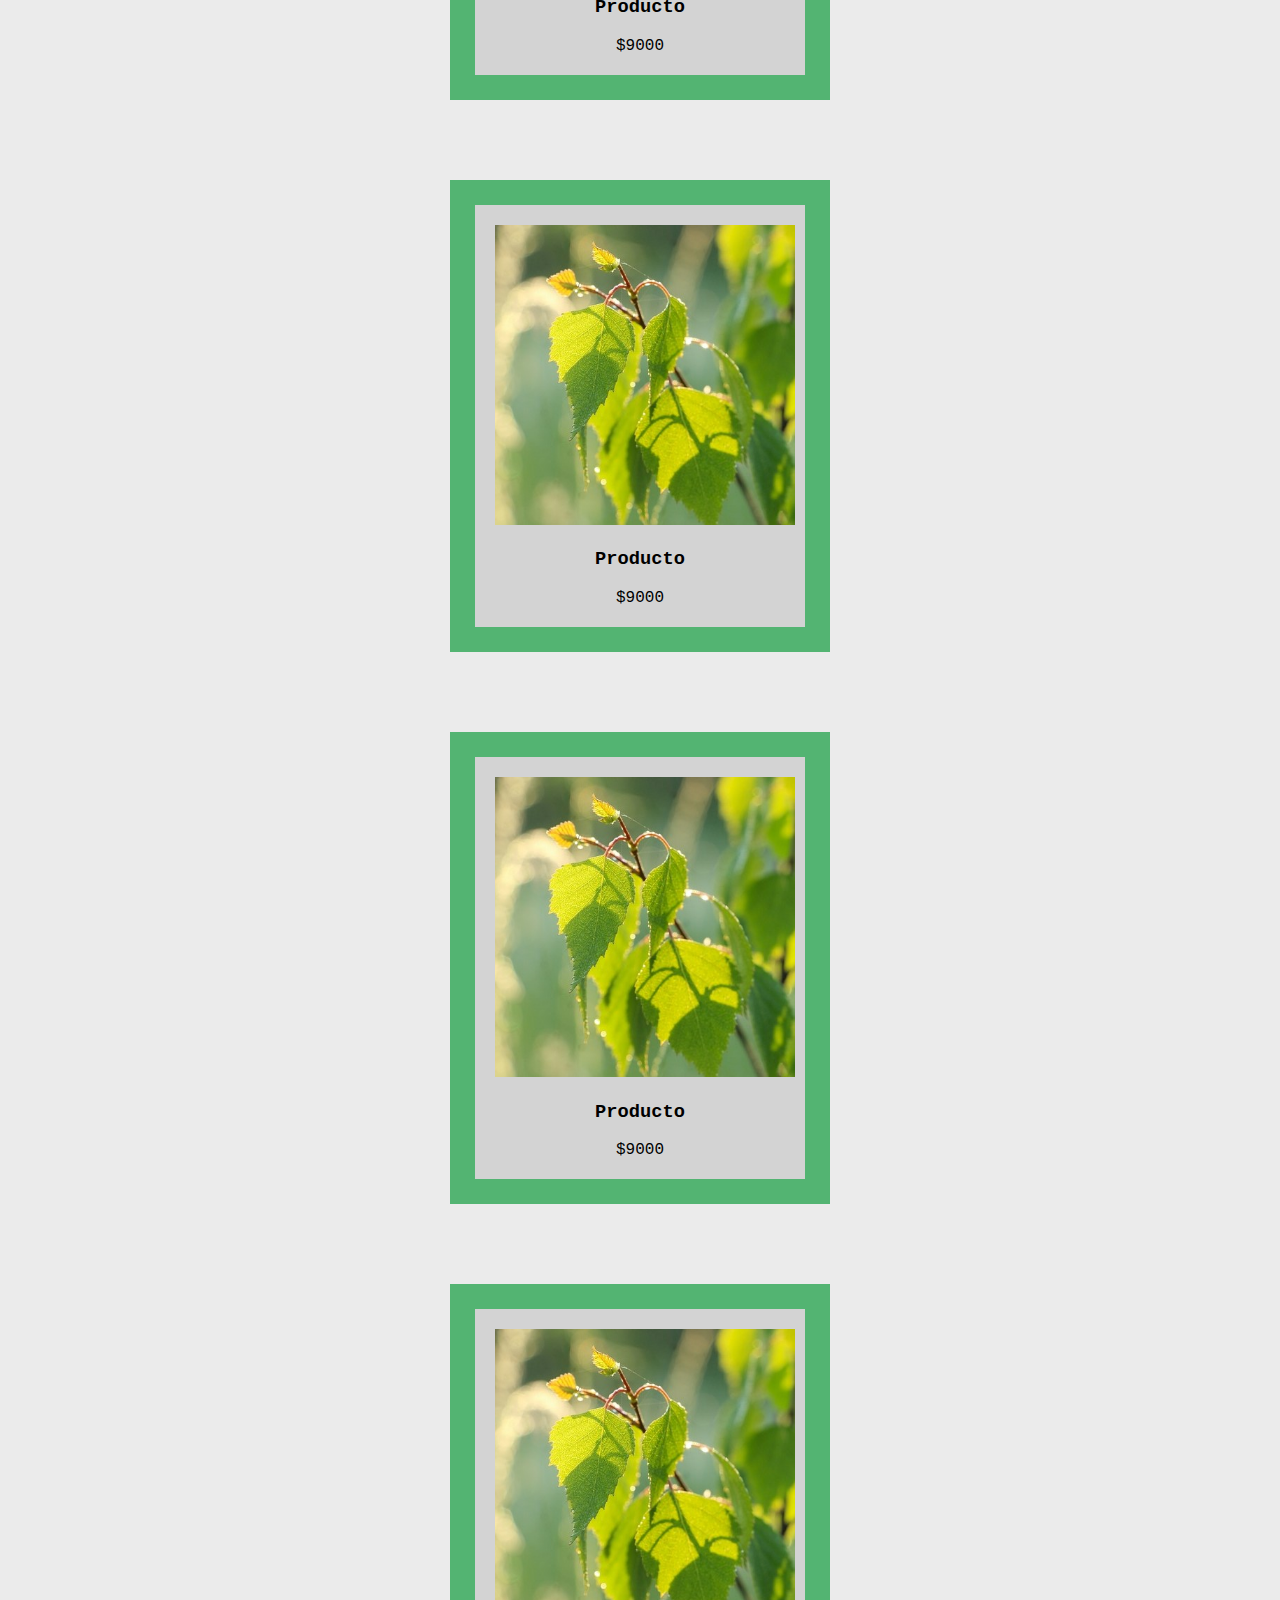
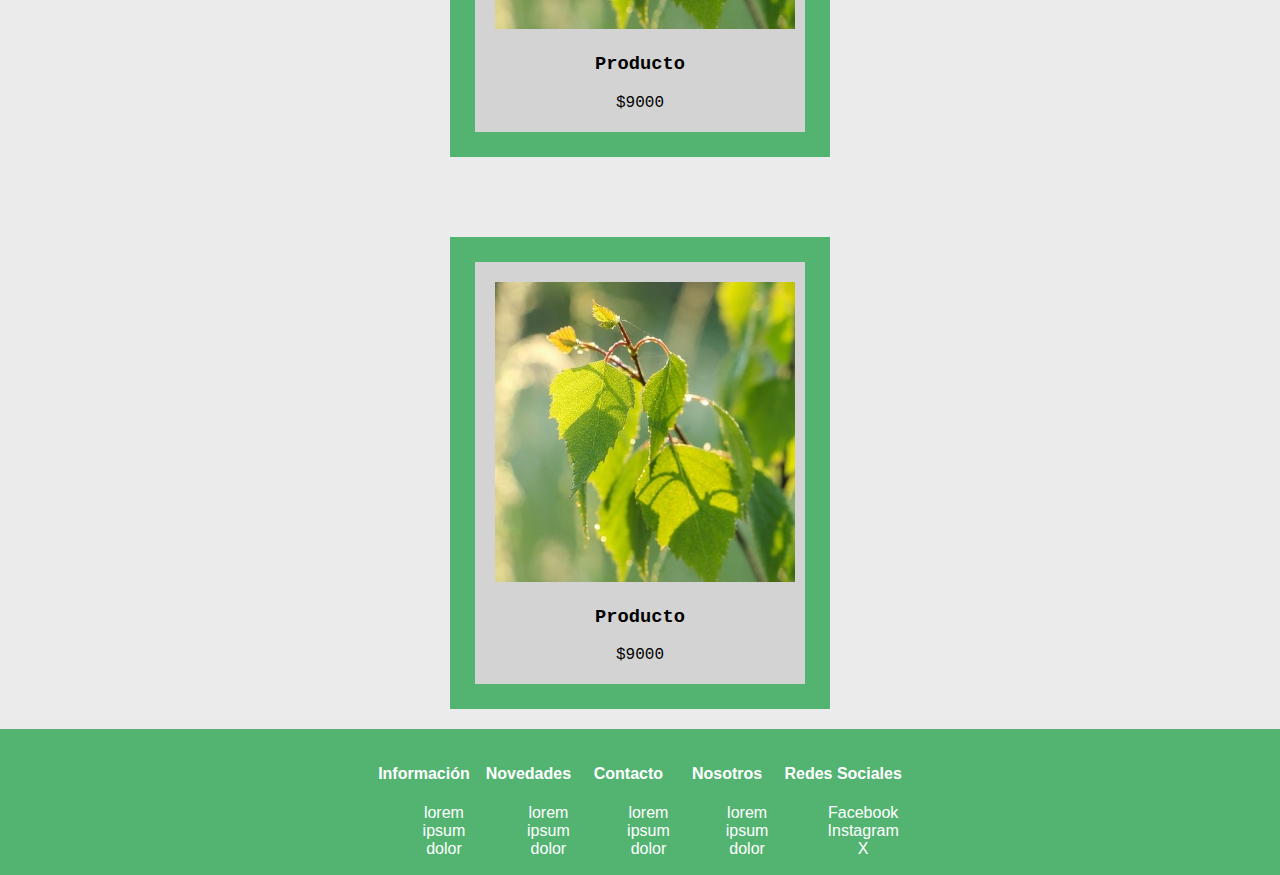
<file: pages/tienda.html>
<!DOCTYPE html>
<html lang="es">
<head>
    <meta charset="UTF-8">
    <meta name="viewport" content="width=device-width, initial-scale=1.0">
    <link href="https://cdn.jsdelivr.net/npm/bootstrap@5.3.2/dist/css/bootstrap.min.css" rel="stylesheet" integrity="sha384-T3c6CoIi6uLrA9TneNEoa7RxnatzjcDSCmG1MXxSR1GAsXEV/Dwwykc2MPK8M2HN" crossorigin="anonymous">
    <link rel="stylesheet" href="../css/style.css">
    <title>Tienda</title>
    <link rel="icon" type="image/x-icon" href="../img/favicon.png">
    <link rel="stylesheet" href="https://fonts.googleapis.com/css?family=Open+Sans:400,600|Roboto:400,500|Staatliches&display=swap">
</head>
<body>
    
    <header>
        
        <nav class="navstyle">
            <a href="" ><img class="img-fluid logo" src="../img/logo.png" alt="logo vivero"></a>
            <div class="conainermenu">
                <li class="nav-item menu">
                    <a href="../index.html">Inicio</a>
                </li>
                <li class="nav-item menu">
                    <a href="./nosotros.html">Nosotros</a>
                </li>
                <li class="nav-item menu">
                    <a href="./tienda.html">Tienda</a>
                </li>

                <li class="nav-item menu">
                    <a href="./ofertas.html">Ofertas</a>
                </li>

                <li class="nav-item menu">
                    <a href="./contacto.html">Contacto</a>
                </li>

                <li class="nav-item">
                    <form action="">
                        
                        <Input type="search" placeholder="Buscar" id="parametroBusqueda"></Input>
                    </form>
                </li>
            </div>
        </nav>

    </header>



    <main>

        <section class="parrafo">

            <h2>Catálogo</h2>
            <ul>
                <li><a href="">Arbustos</a></li>
                <li><a href="">Flores</a></li>
                <li><a href="">Hortalizas</a></li>
                <li><a href="">Arboles</a></li>
                <li><a href="">Suculentas</a></li>
            </ul>

        </section>

        <section>

            <article class="producto">
                <img src="../img/abedul.jpg" height="300" width="300" alt="foto arbol en venta">
                <h3>Producto</h3>
                <span>$9000</span>
            </article>

            <article class="producto">
                <img src="../img/abedul.jpg" height="300" width="300" alt="foto arbol en venta">
                <h3>Producto</h3>
                <span>$9000</span>
            </article>

            <article class="producto">
                <img src="../img/abedul.jpg" height="300" width="300" alt="foto arbol en venta">
                <h3>Producto</h3>
                <span>$9000</span>
            </article>

            <article class="producto">
                <img src="../img/abedul.jpg" height="300" width="300" alt="foto arbol en venta">
                <h3>Producto</h3>
                <span>$9000</span>
            </article>

            <article class="producto">
                <img src="../img/abedul.jpg" height="300" width="300" alt="foto arbol en venta">
                <h3>Producto</h3>
                <span>$9000</span>
            </article>

            <article class="producto">
                <img src="../img/abedul.jpg" height="300" width="300" alt="foto arbol en venta">
                <h3>Producto</h3>
                <span>$9000</span>
            </article>

            <article class="producto">
                <img src="../img/abedul.jpg" height="300" width="300" alt="foto arbol en venta">
                <h3>Producto</h3>
                <span>$9000</span>
            </article>

            <article class="producto">
                <img src="../img/abedul.jpg" height="300" width="300" alt="foto arbol en venta">
                <h3>Producto</h3>
                <span>$9000</span>
            </article>

            <article class="producto">
                <img src="../img/abedul.jpg" height="300" width="300" alt="foto arbol en venta">
                <h3>Producto</h3>
                <span>$9000</span>
            </article>

            <article class="producto">
                <img src="../img/abedul.jpg" height="300" width="300" alt="foto arbol en venta">
                <h3>Producto</h3>
                <span>$9000</span>
            </article>

            <article class="producto">
                <img src="../img/abedul.jpg" height="300" width="300" alt="foto arbol en venta">
                <h3>Producto</h3>
                <span>$9000</span>
            </article>

            <article class="producto">
                <img src="../img/abedul.jpg" height="300" width="300" alt="foto arbol en venta">
                <h3>Producto</h3>
                <span>$9000</span>
            </article>

        </section>

    </main>



    <footer>

        <nav class="navfooter">
            
            <div class="conainermenu">
                <li class="nav-item menu">
                    <h4>Información</h4>
                    <ul>
                        <li><a href="">lorem</a></li>
                        <li><a href="">ipsum</a></li>
                        <li><a href="">dolor</a></li>
                    </ul>
                </li>
                <li class="nav-item menu">
                    <h4>Novedades</h4>
                    <ul>
                        <li><a href="">lorem</a></li>
                        <li><a href="">ipsum</a></li>
                        <li><a href="">dolor</a></li>
                    </ul>
                </li>
                <li class="nav-item menu">
                    <h4>Contacto</h4>
                    <ul>
                        <li><a href="">lorem</a></li>
                        <li><a href="">ipsum</a></li>
                        <li><a href="">dolor</a></li>
                    </ul>
                </li>

                <li class="nav-item menu">
                    <h4>Nosotros</h4>
                    <ul>
                        <li><a href="">lorem</a></li>
                        <li><a href="">ipsum</a></li>
                        <li><a href="">dolor</a></li>
                    </ul>
                </li>

                <li class="nav-item menu">
                    <h4>Redes Sociales</h4>
                    <ul>
                        <li><a href="">Facebook</a></li>
                        <li><a href="">Instagram</a></li>
                        <li><a href="">X</a></li>
                    </ul>
                </li>

                
            </div>
        </nav>
    </footer>

    <script src="https://cdn.jsdelivr.net/npm/bootstrap@5.3.2/dist/js/bootstrap.bundle.min.js" integrity="sha384-C6RzsynM9kWDrMNeT87bh95OGNyZPhcTNXj1NW7RuBCsyN/o0jlpcV8Qyq46cDfL" crossorigin="anonymous"></script>
</body>
</html>
</file>
<file: css/style.css>
header {
    background-color: #53b472;
    color: white;
    text-align: center;
    padding: 20px; 
}



body {
    background-color: #ebebeb;
    margin: 0;
    font-family: LucidaConsole, Monospace;
    
}


.producto {

    text-align: center;
    background-color: lightgrey;
    
    border: 25px solid #53b472;
    padding: 20px;
    margin: 20px;
    margin-left: 450px;
    margin-right: 450px;
    margin-top: 80px;
    

}

.parrafo {

    text-align: center;
    background-color: lightgrey;
    padding: 20px;
    margin: 80px;
    font-family: Papyrus, fantasy;

}

.productoOferta {

    text-align: center;
    background-color: lightgrey;
    border: 25px solid rgb(226, 127, 34);
    padding: 20px;
    margin-left: 450px;
    margin-right: 450px;
    margin-top: 80px;
    

}

.headers {

    display: flex;

}

footer {
    background-color: #53b472; 
    color: white; 
    text-align: center; 
    padding: 10px; 
}


a{
    text-decoration: none;
    color: white;
}

ul{
    list-style: none;
    font-family: Impact, Haettenschweiler, 'Arial Narrow Bold', sans-serif;
}

.logo{
    width: 300px;
}

.navegacion{
    display:flex;
}

li{
    text-decoration: none;
}

li{
    list-style: none;
    font-family: Impact, Haettenschweiler, 'Arial Narrow Bold', sans-serif;
}

.menu{
    padding: 4px 8px;
    
}

.navstyle{
    display: flex;
    flex-direction: row;
    justify-content: space-between;
    align-items: flex-end;
}

.conainermenu{
    display: flex;
}

.navfooter{
    display: flex;
    flex-direction: row;
    justify-content: center;
    align-items: center;
}


        .card-landing {
            width: 1199px;
            border-radius: 1rem;
            border: 2px solid rgba(255,255,255,.8);
            margin-bottom: 2rem;
            background: rgba(255,255,255,.7);
            box-shadow: 0 4px 24px 0 rgba(0,0,0,.15) inset, 0 4px 4px 0 rgba(0,0,0,.15);
        }
        body {
            padding: 0;
            margin: 0;
        }
        .izquierda{
            width:50%;
        }

        .derecha {
            width: 50%;
            
        }
        .pantalla-dividida{
            display:flex;
            background-image: url('../img/almacigo.jpg');
            background-size: cover;
            background-repeat: no-repeat;
        }
        .btn {
            font-family: Roboto, sans-serif;
            font-weight: 0;
            font-size: 14px;
            color: #fff;
            background-color: #53b472;
            padding: 10px 30px;
            border: solid #53b472 2px;
            box-shadow: rgb(0, 0, 0) 0px 0px 0px 0px;
            border-radius: 50px;
            transition: 1000ms;
            transform: translateY(0);
            display: flex;
            flex-direction: row;
            align-items: center;
            cursor: pointer;
        }

    
        .buttoncontainer{
            display: flex;
            flex-direction: row;
            justify-content: space-evenly; 
        }
        .card:hover {
            box-shadow: 0 8px 16px 0 rgba(0,0,0,0.2);
        }

        .botonenviar{
            display: flex; justify-content: flex-start
        }

        .input {
        
            border-radius: 10px;
            display: flex;
            width: 60%;
        }

        .contenedoriframe{
            display:flex;flex-direction: column;
        }
        
        .inputbox{
            color:white;
            font-size: medium;
            
        }
        
        .row {
            display: flex;
            flex-wrap: wrap;
        }
        
        .col-md-6 {
            flex: 0 0 50%;
            max-width: 50%;
            padding: 15px;
        }
</file>
